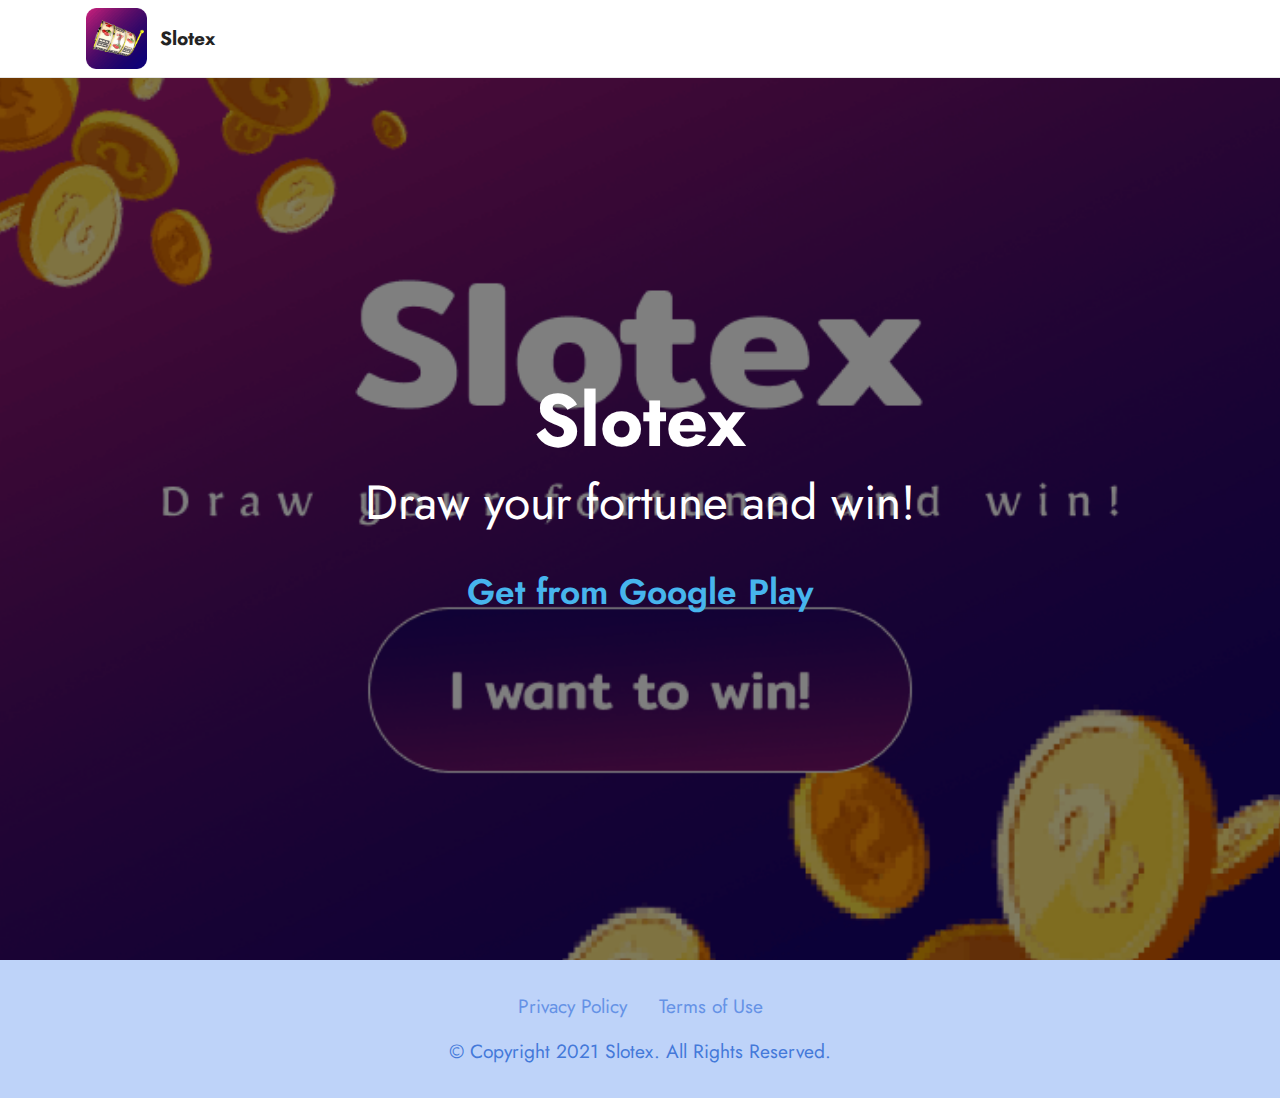
<file: index.html>
<!DOCTYPE html>
<html  >
<head>
  <!-- Site made with Mobirise Website Builder v5.3.10, https://mobirise.com -->
  <meta charset="UTF-8">
  <meta http-equiv="X-UA-Compatible" content="IE=edge">
  <meta name="generator" content="Mobirise v5.3.10, mobirise.com">
  <meta name="viewport" content="width=device-width, initial-scale=1, minimum-scale=1">
  <link rel="shortcut icon" href="assets/images/frame-385-2-96x96.png" type="image/x-icon">
  <meta name="description" content="Slotex">
  
  
  <title>Slotex</title>
  <link rel="stylesheet" href="assets/tether/tether.min.css">
  <link rel="stylesheet" href="assets/bootstrap/css/bootstrap.min.css">
  <link rel="stylesheet" href="assets/bootstrap/css/bootstrap-grid.min.css">
  <link rel="stylesheet" href="assets/bootstrap/css/bootstrap-reboot.min.css">
  <link rel="stylesheet" href="assets/dropdown/css/style.css">
  <link rel="stylesheet" href="assets/socicon/css/styles.css">
  <link rel="stylesheet" href="assets/theme/css/style.css">
  <link rel="preload" href="https://fonts.googleapis.com/css?family=Jost:100,200,300,400,500,600,700,800,900,100i,200i,300i,400i,500i,600i,700i,800i,900i&display=swap" as="style" onload="this.onload=null;this.rel='stylesheet'">
  <noscript><link rel="stylesheet" href="https://fonts.googleapis.com/css?family=Jost:100,200,300,400,500,600,700,800,900,100i,200i,300i,400i,500i,600i,700i,800i,900i&display=swap"></noscript>
  <link rel="preload" as="style" href="assets/mobirise/css/mbr-additional.css"><link rel="stylesheet" href="assets/mobirise/css/mbr-additional.css" type="text/css">
  
  
  
  
</head>
<body>
  
  <section class="menu cid-s48OLK6784" once="menu" id="menu1-h">
    
    <nav class="navbar navbar-dropdown navbar-fixed-top navbar-expand-lg">
        <div class="container">
            <div class="navbar-brand">
                <span class="navbar-logo">
                    <a href="https://play.google.com/store/apps/details?id=com.milkify.slotex">
                        <img src="assets/images/frame-385-2-96x96.png" alt="Mobirise" style="height: 3.8rem;">
                    </a>
                </span>
                <span class="navbar-caption-wrap"><a class="navbar-caption text-black text-primary display-7" href="https://play.google.com/store/apps/details?id=com.milkify.slotex">Slotex</a></span>
            </div>
            
            <div class="collapse navbar-collapse" id="navbarSupportedContent">
                <ul class="navbar-nav nav-dropdown nav-right" data-app-modern-menu="true"><li class="nav-item"><a class="nav-link link text-black display-4" href="https://mobirise.com">Menu Item 1</a></li>
                    <li class="nav-item"><a class="nav-link link text-black display-4" href="https://mobirise.com">
                            Menu Item 2</a></li></ul>
                
                
            </div>
        </div>
    </nav>

</section>

<section class="header1 cid-s48MCQYojq mbr-fullscreen" id="header1-f">

    

    <div class="mbr-overlay" style="opacity: 0.5; background-color: rgb(0, 0, 0);"></div>

    <div class="align-center container">
        <div class="row justify-content-center">
            <div class="col-12 col-lg-8">
                <h1 class="mbr-section-title mbr-fonts-style mb-3 display-1"><strong>Slotex</strong></h1>
                
                <p class="mbr-text mbr-fonts-style display-2">Draw your fortune and win!</p>
                <div class="mbr-section-btn mt-3"><a class="btn btn-info-outline display-5" href="https://play.google.com/store/apps/details?id=com.milkify.slotex" target="_blank">Get from Google Play</a></div>
            </div>
        </div>
    </div>
</section>

<section class="footer3 cid-s48P1Icc8J" once="footers" id="footer3-i">

    

    

    <div class="container">
        <div class="media-container-row align-center mbr-white">
            <div class="row row-links">
                <ul class="foot-menu">
                    
                    
                    
                    
                    
                <li class="foot-menu-item mbr-fonts-style display-7"><a href="privacy-policy.html" class="text-primary">Privacy Policy</a></li><li class="foot-menu-item mbr-fonts-style display-7"><a href="terms-of-use.html" class="text-primary">Terms of Use</a></li></ul>
            </div>
            
            <div class="row row-copirayt">
                <p class="mbr-text mb-0 mbr-fonts-style mbr-white align-center display-7">
                    © Copyright 2021 Slotex. All Rights Reserved.
                </p>
            </div>
        </div>
    </div>
  
  
  
</body>
</html>
</file>
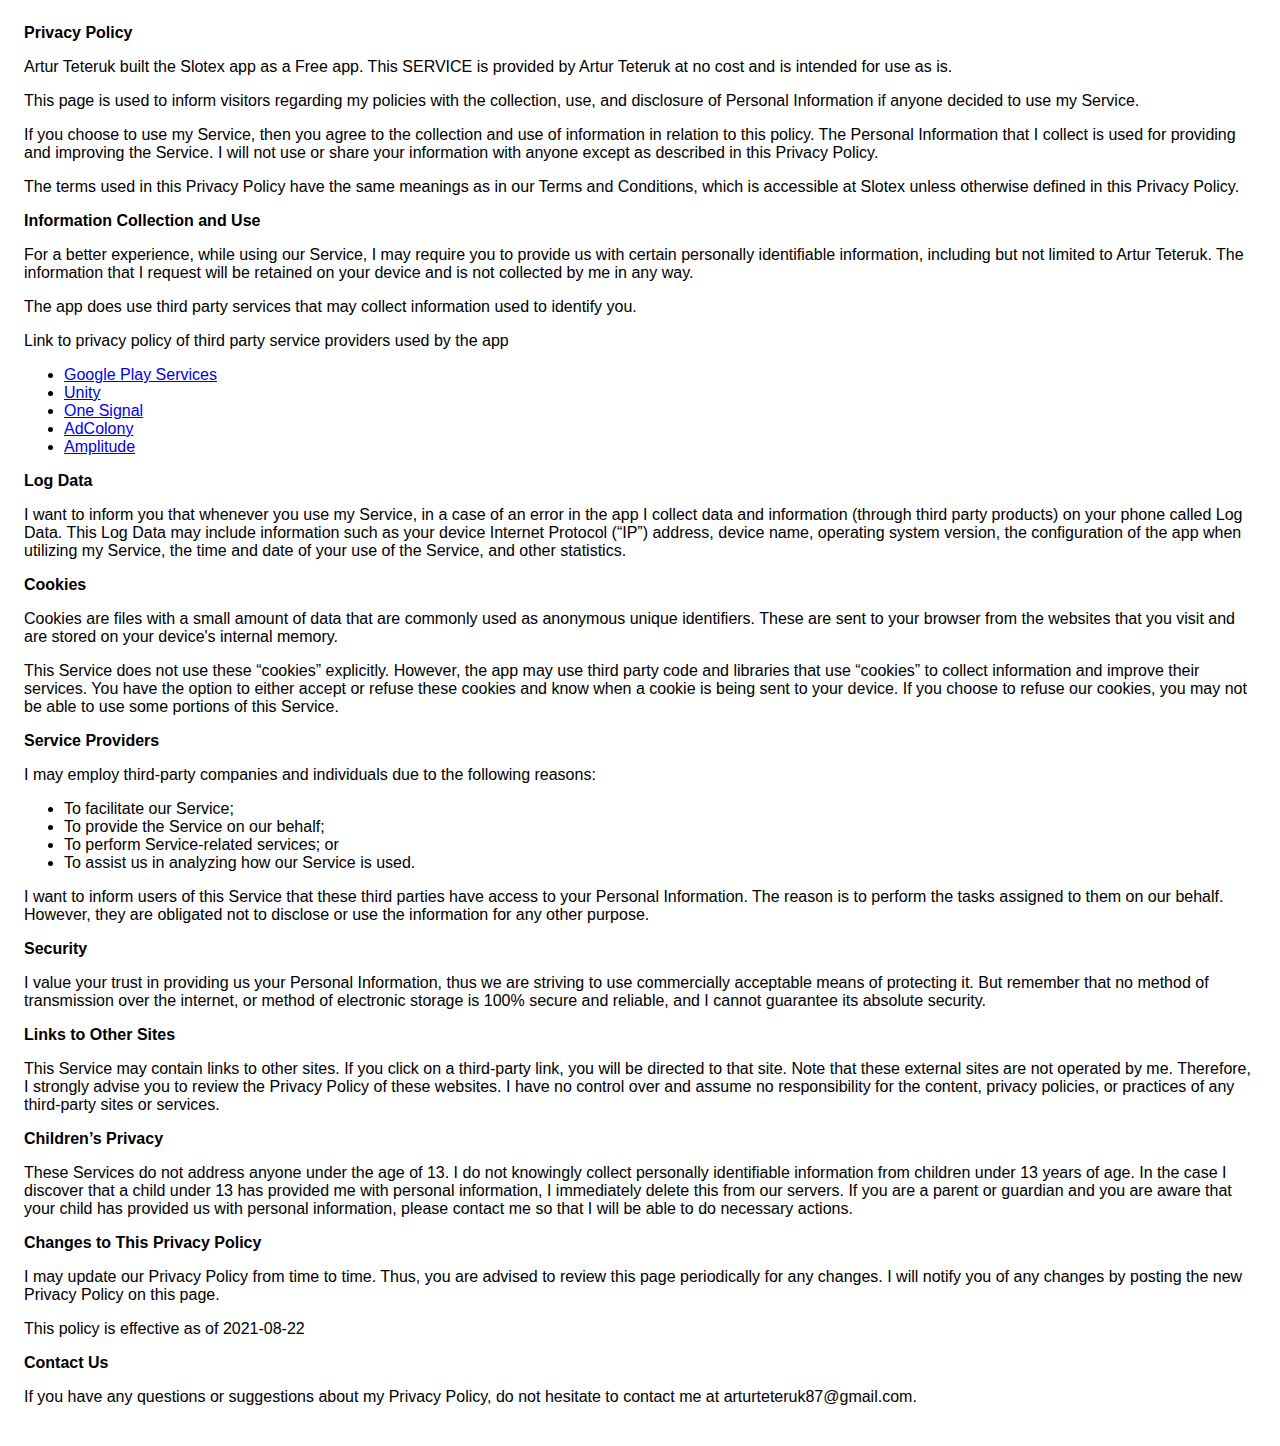
<file: privacy-policy.html>
<!DOCTYPE html>
    <html>
    <head>
      <meta charset='utf-8'>
      <meta name='viewport' content='width=device-width'>
      <title>Privacy Policy</title>
      <style> body { font-family: 'Helvetica Neue', Helvetica, Arial, sans-serif; padding:1em; } </style>
    </head>
    <body>
    <strong>Privacy Policy</strong> <p>
                  Artur Teteruk built the Slotex app as
                  a Free app. This SERVICE is provided by
                  Artur Teteruk at no cost and is intended for use as
                  is.
                </p> <p>
                  This page is used to inform visitors regarding my
                  policies with the collection, use, and disclosure of Personal
                  Information if anyone decided to use my Service.
                </p> <p>
                  If you choose to use my Service, then you agree to
                  the collection and use of information in relation to this
                  policy. The Personal Information that I collect is
                  used for providing and improving the Service. I will not use or share your information with
                  anyone except as described in this Privacy Policy.
                </p> <p>
                  The terms used in this Privacy Policy have the same meanings
                  as in our Terms and Conditions, which is accessible at
                  Slotex unless otherwise defined in this Privacy Policy.
                </p> <p><strong>Information Collection and Use</strong></p> <p>
                  For a better experience, while using our Service, I
                  may require you to provide us with certain personally
                  identifiable information, including but not limited to Artur Teteruk. The information that
                  I request will be retained on your device and is not collected by me in any way.
                </p> <div><p>
                    The app does use third party services that may collect
                    information used to identify you.
                  </p> <p>
                    Link to privacy policy of third party service providers used
                    by the app
                  </p> <ul><li><a href="https://www.google.com/policies/privacy/" target="_blank" rel="noopener noreferrer">Google Play Services</a></li><!----><!----><!----><!----><!----><!----><!----><!----><!----><!----><li><a href="https://unity3d.com/legal/privacy-policy" target="_blank" rel="noopener noreferrer">Unity</a></li><!----><!----><li><a href="https://onesignal.com/privacy_policy" target="_blank" rel="noopener noreferrer">One Signal</a></li><!----><!----><!----><!----><!----><li><a href="https://www.adcolony.com/privacy-policy/" target="_blank" rel="noopener noreferrer">AdColony</a></li><li><a href="https://amplitude.com/privacy" target="_blank" rel="noopener noreferrer">Amplitude</a></li><!----><!----><!----><!----><!----></ul></div> <p><strong>Log Data</strong></p> <p>
                  I want to inform you that whenever you
                  use my Service, in a case of an error in the app
                  I collect data and information (through third party
                  products) on your phone called Log Data. This Log Data may
                  include information such as your device Internet Protocol
                  (“IP”) address, device name, operating system version, the
                  configuration of the app when utilizing my Service,
                  the time and date of your use of the Service, and other
                  statistics.
                </p> <p><strong>Cookies</strong></p> <p>
                  Cookies are files with a small amount of data that are
                  commonly used as anonymous unique identifiers. These are sent
                  to your browser from the websites that you visit and are
                  stored on your device's internal memory.
                </p> <p>
                  This Service does not use these “cookies” explicitly. However,
                  the app may use third party code and libraries that use
                  “cookies” to collect information and improve their services.
                  You have the option to either accept or refuse these cookies
                  and know when a cookie is being sent to your device. If you
                  choose to refuse our cookies, you may not be able to use some
                  portions of this Service.
                </p> <p><strong>Service Providers</strong></p> <p>
                  I may employ third-party companies and
                  individuals due to the following reasons:
                </p> <ul><li>To facilitate our Service;</li> <li>To provide the Service on our behalf;</li> <li>To perform Service-related services; or</li> <li>To assist us in analyzing how our Service is used.</li></ul> <p>
                  I want to inform users of this Service
                  that these third parties have access to your Personal
                  Information. The reason is to perform the tasks assigned to
                  them on our behalf. However, they are obligated not to
                  disclose or use the information for any other purpose.
                </p> <p><strong>Security</strong></p> <p>
                  I value your trust in providing us your
                  Personal Information, thus we are striving to use commercially
                  acceptable means of protecting it. But remember that no method
                  of transmission over the internet, or method of electronic
                  storage is 100% secure and reliable, and I cannot
                  guarantee its absolute security.
                </p> <p><strong>Links to Other Sites</strong></p> <p>
                  This Service may contain links to other sites. If you click on
                  a third-party link, you will be directed to that site. Note
                  that these external sites are not operated by me.
                  Therefore, I strongly advise you to review the
                  Privacy Policy of these websites. I have
                  no control over and assume no responsibility for the content,
                  privacy policies, or practices of any third-party sites or
                  services.
                </p> <p><strong>Children’s Privacy</strong></p> <p>
                  These Services do not address anyone under the age of 13.
                  I do not knowingly collect personally
                  identifiable information from children under 13 years of age. In the case
                  I discover that a child under 13 has provided
                  me with personal information, I immediately
                  delete this from our servers. If you are a parent or guardian
                  and you are aware that your child has provided us with
                  personal information, please contact me so that
                  I will be able to do necessary actions.
                </p> <p><strong>Changes to This Privacy Policy</strong></p> <p>
                  I may update our Privacy Policy from
                  time to time. Thus, you are advised to review this page
                  periodically for any changes. I will
                  notify you of any changes by posting the new Privacy Policy on
                  this page.
                </p> <p>This policy is effective as of 2021-08-22</p> <p><strong>Contact Us</strong></p> <p>
                  If you have any questions or suggestions about my
                  Privacy Policy, do not hesitate to contact me at arturteteruk87@gmail.com.
                
    </body>
    </html>
</file>
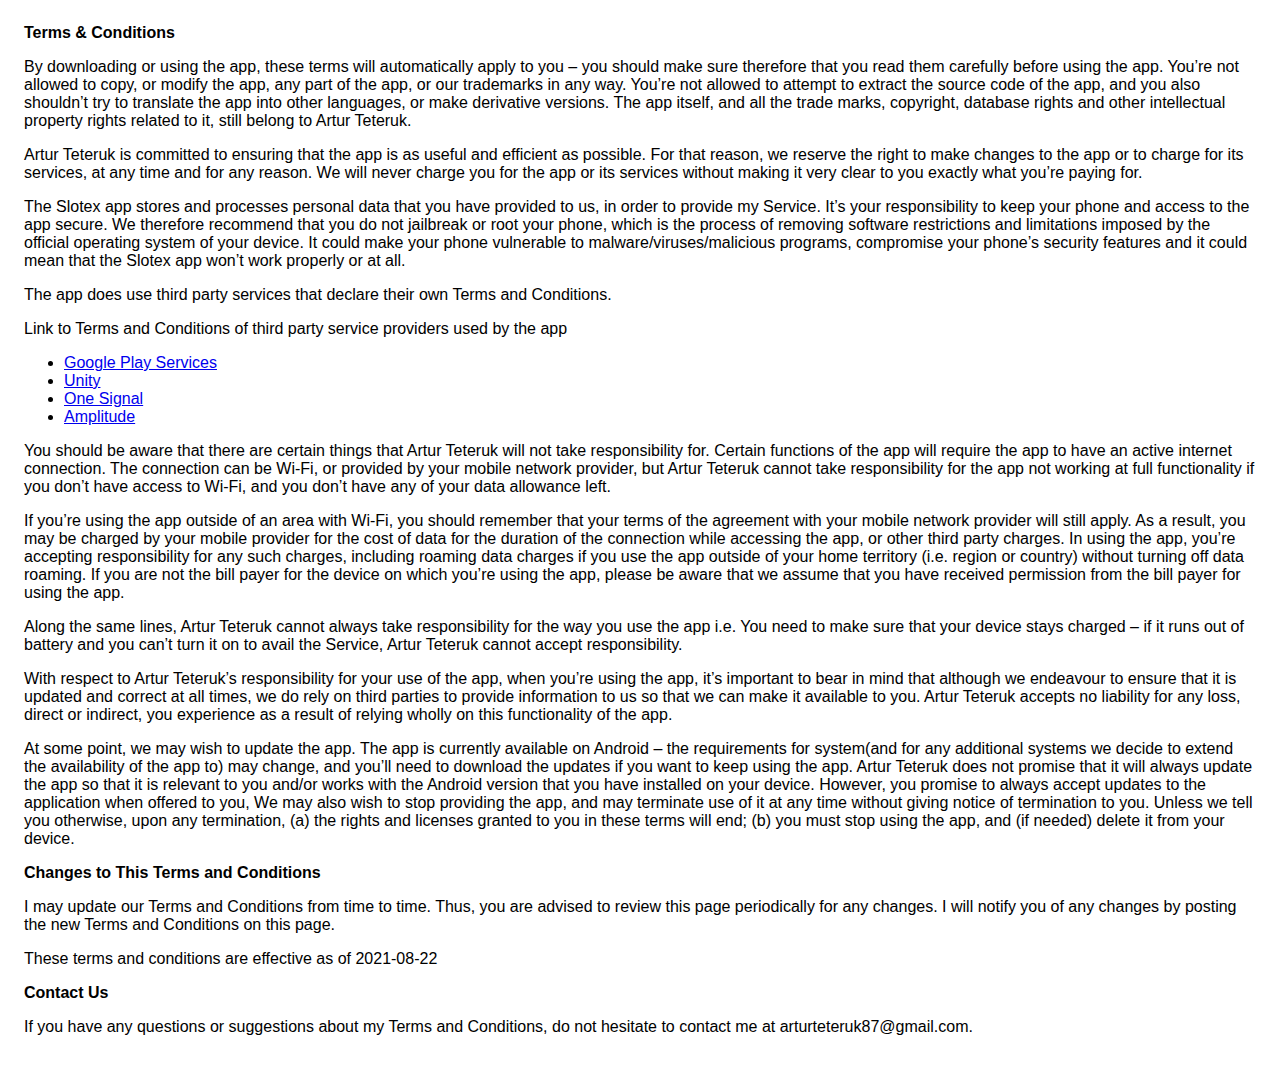
<file: terms-of-use.html>
<!DOCTYPE html>
    <html>
    <head>
      <meta charset='utf-8'>
      <meta name='viewport' content='width=device-width'>
      <title>Terms &amp; Conditions</title>
      <style> body { font-family: 'Helvetica Neue', Helvetica, Arial, sans-serif; padding:1em; } </style>
    </head>
    <body>
    <strong>Terms &amp; Conditions</strong> <p>
                  By downloading or using the app, these terms will
                  automatically apply to you – you should make sure therefore
                  that you read them carefully before using the app. You’re not
                  allowed to copy, or modify the app, any part of the app, or
                  our trademarks in any way. You’re not allowed to attempt to
                  extract the source code of the app, and you also shouldn’t try
                  to translate the app into other languages, or make derivative
                  versions. The app itself, and all the trade marks, copyright,
                  database rights and other intellectual property rights related
                  to it, still belong to Artur Teteruk.
                </p> <p>
                  Artur Teteruk is committed to ensuring that the app is
                  as useful and efficient as possible. For that reason, we
                  reserve the right to make changes to the app or to charge for
                  its services, at any time and for any reason. We will never
                  charge you for the app or its services without making it very
                  clear to you exactly what you’re paying for.
                </p> <p>
                  The Slotex app stores and processes personal data that
                  you have provided to us, in order to provide my
                  Service. It’s your responsibility to keep your phone and
                  access to the app secure. We therefore recommend that you do
                  not jailbreak or root your phone, which is the process of
                  removing software restrictions and limitations imposed by the
                  official operating system of your device. It could make your
                  phone vulnerable to malware/viruses/malicious programs,
                  compromise your phone’s security features and it could mean
                  that the Slotex app won’t work properly or at all.
                </p> <div><p>
                    The app does use third party services that declare their own
                    Terms and Conditions.
                  </p> <p>
                    Link to Terms and Conditions of third party service
                    providers used by the app
                  </p> <ul><li><a href="https://policies.google.com/terms" target="_blank" rel="noopener noreferrer">Google Play Services</a></li><!----><!----><!----><!----><!----><!----><!----><!----><!----><!----><li><a href="https://unity3d.com/legal/terms-of-service" target="_blank" rel="noopener noreferrer">Unity</a></li><!----><!----><li><a href="https://onesignal.com/tos" target="_blank" rel="noopener noreferrer">One Signal</a></li><!----><!----><!----><!----><!----><!----><li><a href="https://amplitude.com/terms" target="_blank" rel="noopener noreferrer">Amplitude</a></li><!----><!----><!----><!----><!----></ul></div> <p>
                  You should be aware that there are certain things that
                  Artur Teteruk will not take responsibility for. Certain
                  functions of the app will require the app to have an active
                  internet connection. The connection can be Wi-Fi, or provided
                  by your mobile network provider, but Artur Teteruk
                  cannot take responsibility for the app not working at full
                  functionality if you don’t have access to Wi-Fi, and you don’t
                  have any of your data allowance left.
                </p> <p></p> <p>
                  If you’re using the app outside of an area with Wi-Fi, you
                  should remember that your terms of the agreement with your
                  mobile network provider will still apply. As a result, you may
                  be charged by your mobile provider for the cost of data for
                  the duration of the connection while accessing the app, or
                  other third party charges. In using the app, you’re accepting
                  responsibility for any such charges, including roaming data
                  charges if you use the app outside of your home territory
                  (i.e. region or country) without turning off data roaming. If
                  you are not the bill payer for the device on which you’re
                  using the app, please be aware that we assume that you have
                  received permission from the bill payer for using the app.
                </p> <p>
                  Along the same lines, Artur Teteruk cannot always take
                  responsibility for the way you use the app i.e. You need to
                  make sure that your device stays charged – if it runs out of
                  battery and you can’t turn it on to avail the Service,
                  Artur Teteruk cannot accept responsibility.
                </p> <p>
                  With respect to Artur Teteruk’s responsibility for your
                  use of the app, when you’re using the app, it’s important to
                  bear in mind that although we endeavour to ensure that it is
                  updated and correct at all times, we do rely on third parties
                  to provide information to us so that we can make it available
                  to you. Artur Teteruk accepts no liability for any
                  loss, direct or indirect, you experience as a result of
                  relying wholly on this functionality of the app.
                </p> <p>
                  At some point, we may wish to update the app. The app is
                  currently available on Android – the requirements for
                  system(and for any additional systems we
                  decide to extend the availability of the app to) may change,
                  and you’ll need to download the updates if you want to keep
                  using the app. Artur Teteruk does not promise that it
                  will always update the app so that it is relevant to you
                  and/or works with the Android version that you have
                  installed on your device. However, you promise to always
                  accept updates to the application when offered to you, We may
                  also wish to stop providing the app, and may terminate use of
                  it at any time without giving notice of termination to you.
                  Unless we tell you otherwise, upon any termination, (a) the
                  rights and licenses granted to you in these terms will end;
                  (b) you must stop using the app, and (if needed) delete it
                  from your device.
                </p> <p><strong>Changes to This Terms and Conditions</strong></p> <p>
                  I may update our Terms and Conditions
                  from time to time. Thus, you are advised to review this page
                  periodically for any changes. I will
                  notify you of any changes by posting the new Terms and
                  Conditions on this page.
                </p> <p>
                  These terms and conditions are effective as of 2021-08-22
                </p> <p><strong>Contact Us</strong></p> <p>
                  If you have any questions or suggestions about my
                  Terms and Conditions, do not hesitate to contact me
                  at arturteteruk87@gmail.com.
                
    </body>
    </html>
</file>
<file: assets/dropdown/css/style.css>
.navbar-dropdown {
  left: 0;
  padding: 0;
  position: absolute;
  right: 0;
  top: 0;
  transition: all 0.45s ease;
  z-index: 1030;
  background: #282828; }
  .navbar-dropdown .navbar-logo {
    margin-right: 0.8rem;
    transition: margin 0.3s ease-in-out;
    vertical-align: middle; }
    .navbar-dropdown .navbar-logo img {
      height: 3.125rem;
      transition: all 0.3s ease-in-out; }
    .navbar-dropdown .navbar-logo.mbr-iconfont {
      font-size: 3.125rem;
      line-height: 3.125rem; }
  .navbar-dropdown .navbar-caption {
    font-weight: 700;
    white-space: normal;
    vertical-align: -4px;
    line-height: 3.125rem !important; }
    .navbar-dropdown .navbar-caption, .navbar-dropdown .navbar-caption:hover {
      color: inherit;
      text-decoration: none; }
  .navbar-dropdown .mbr-iconfont + .navbar-caption {
    vertical-align: -1px; }
  .navbar-dropdown.navbar-fixed-top {
    position: fixed; }
  .navbar-dropdown .navbar-brand span {
    vertical-align: -4px; }
  .navbar-dropdown.bg-color.transparent {
    background: none; }
  .navbar-dropdown.navbar-short .navbar-brand {
    padding: 0.625rem 0; }
    .navbar-dropdown.navbar-short .navbar-brand span {
      vertical-align: -1px; }
  .navbar-dropdown.navbar-short .navbar-caption {
    line-height: 2.375rem !important;
    vertical-align: -2px; }
  .navbar-dropdown.navbar-short .navbar-logo {
    margin-right: 0.5rem; }
    .navbar-dropdown.navbar-short .navbar-logo img {
      height: 2.375rem; }
    .navbar-dropdown.navbar-short .navbar-logo.mbr-iconfont {
      font-size: 2.375rem;
      line-height: 2.375rem; }
  .navbar-dropdown.navbar-short .mbr-table-cell {
    height: 3.625rem; }
  .navbar-dropdown .navbar-close {
    left: 0.6875rem;
    position: fixed;
    top: 0.75rem;
    z-index: 1000; }
  .navbar-dropdown .hamburger-icon {
    content: "";
    display: inline-block;
    vertical-align: middle;
    width: 16px;
    -webkit-box-shadow: 0 -6px 0 1px #282828,0 0 0 1px #282828,0 6px 0 1px #282828;
    -moz-box-shadow: 0 -6px 0 1px #282828,0 0 0 1px #282828,0 6px 0 1px #282828;
    box-shadow: 0 -6px 0 1px #282828,0 0 0 1px #282828,0 6px 0 1px #282828; }

.dropdown-menu .dropdown-toggle[data-toggle="dropdown-submenu"]::after {
  border-bottom: 0.35em solid transparent;
  border-left: 0.35em solid;
  border-right: 0;
  border-top: 0.35em solid transparent;
  margin-left: 0.3rem; }

.dropdown-menu .dropdown-item:focus {
  outline: 0; }

.nav-dropdown {
  font-size: 0.75rem;
  font-weight: 500;
  height: auto !important; }
  .nav-dropdown .nav-btn {
    padding-left: 1rem; }
  .nav-dropdown .link {
    margin: .667em 1.667em;
    font-weight: 500;
    padding: 0;
    transition: color .2s ease-in-out; }
    .nav-dropdown .link.dropdown-toggle {
      margin-right: 2.583em; }
      .nav-dropdown .link.dropdown-toggle::after {
        margin-left: .25rem;
        border-top: 0.35em solid;
        border-right: 0.35em solid transparent;
        border-left: 0.35em solid transparent;
        border-bottom: 0; }
      .nav-dropdown .link.dropdown-toggle[aria-expanded="true"] {
        margin: 0;
        padding: 0.667em 3.263em  0.667em 1.667em; }
  .nav-dropdown .link::after,
  .nav-dropdown .dropdown-item::after {
    color: inherit; }
  .nav-dropdown .btn {
    font-size: 0.75rem;
    font-weight: 700;
    letter-spacing: 0;
    margin-bottom: 0;
    padding-left: 1.25rem;
    padding-right: 1.25rem; }
  .nav-dropdown .dropdown-menu {
    border-radius: 0;
    border: 0;
    left: 0;
    margin: 0;
    padding-bottom: 1.25rem;
    padding-top: 1.25rem;
    position: relative; }
  .nav-dropdown .dropdown-submenu {
    margin-left: 0.125rem;
    top: 0; }
  .nav-dropdown .dropdown-item {
    font-weight: 500;
    line-height: 2;
    padding: 0.3846em 4.615em 0.3846em 1.5385em;
    position: relative;
    transition: color .2s ease-in-out, background-color .2s ease-in-out; }
    .nav-dropdown .dropdown-item::after {
      margin-top: -0.3077em;
      position: absolute;
      right: 1.1538em;
      top: 50%; }
    .nav-dropdown .dropdown-item:focus, .nav-dropdown .dropdown-item:hover {
      background: none; }

@media (max-width: 767px) {
  .nav-dropdown.navbar-toggleable-sm {
    bottom: 0;
    display: none;
    left: 0;
    overflow-x: hidden;
    position: fixed;
    top: 0;
    transform: translateX(-100%);
    -ms-transform: translateX(-100%);
    -webkit-transform: translateX(-100%);
    width: 18.75rem;
    z-index: 999; } }
.nav-dropdown.navbar-toggleable-xl {
  bottom: 0;
  display: none;
  left: 0;
  overflow-x: hidden;
  position: fixed;
  top: 0;
  transform: translateX(-100%);
  -ms-transform: translateX(-100%);
  -webkit-transform: translateX(-100%);
  width: 18.75rem;
  z-index: 999; }

.nav-dropdown-sm {
  display: block !important;
  overflow-x: hidden;
  overflow: auto;
  padding-top: 3.875rem; }
  .nav-dropdown-sm::after {
    content: "";
    display: block;
    height: 3rem;
    width: 100%; }
  .nav-dropdown-sm.collapse.in ~ .navbar-close {
    display: block !important; }
  .nav-dropdown-sm.collapsing, .nav-dropdown-sm.collapse.in {
    transform: translateX(0);
    -ms-transform: translateX(0);
    -webkit-transform: translateX(0);
    transition: all 0.25s ease-out;
    -webkit-transition: all 0.25s ease-out;
    background: #282828; }
  .nav-dropdown-sm.collapsing[aria-expanded="false"] {
    transform: translateX(-100%);
    -ms-transform: translateX(-100%);
    -webkit-transform: translateX(-100%); }
  .nav-dropdown-sm .nav-item {
    display: block;
    margin-left: 0 !important;
    padding-left: 0; }
  .nav-dropdown-sm .link,
  .nav-dropdown-sm .dropdown-item {
    border-top: 1px dotted rgba(255, 255, 255, 0.1);
    font-size: 0.8125rem;
    line-height: 1.6;
    margin: 0 !important;
    padding: 0.875rem 2.4rem 0.875rem 1.5625rem !important;
    position: relative;
    white-space: normal; }
    .nav-dropdown-sm .link:focus, .nav-dropdown-sm .link:hover,
    .nav-dropdown-sm .dropdown-item:focus,
    .nav-dropdown-sm .dropdown-item:hover {
      background: rgba(0, 0, 0, 0.2) !important;
      color: #c0a375; }
  .nav-dropdown-sm .nav-btn {
    position: relative;
    padding: 1.5625rem 1.5625rem 0 1.5625rem; }
    .nav-dropdown-sm .nav-btn::before {
      border-top: 1px dotted rgba(255, 255, 255, 0.1);
      content: "";
      left: 0;
      position: absolute;
      top: 0;
      width: 100%; }
    .nav-dropdown-sm .nav-btn + .nav-btn {
      padding-top: 0.625rem; }
      .nav-dropdown-sm .nav-btn + .nav-btn::before {
        display: none; }
  .nav-dropdown-sm .btn {
    padding: 0.625rem 0; }
  .nav-dropdown-sm .dropdown-toggle[data-toggle="dropdown-submenu"]::after {
    margin-left: .25rem;
    border-top: 0.35em solid;
    border-right: 0.35em solid transparent;
    border-left: 0.35em solid transparent;
    border-bottom: 0; }
  .nav-dropdown-sm .dropdown-toggle[data-toggle="dropdown-submenu"][aria-expanded="true"]::after {
    border-top: 0;
    border-right: 0.35em solid transparent;
    border-left: 0.35em solid transparent;
    border-bottom: 0.35em solid; }
  .nav-dropdown-sm .dropdown-menu {
    margin: 0;
    padding: 0;
    position: relative;
    top: 0;
    left: 0;
    width: 100%;
    border: 0;
    float: none;
    border-radius: 0;
    background: none; }
  .nav-dropdown-sm .dropdown-submenu {
    left: 100%;
    margin-left: 0.125rem;
    margin-top: -1.25rem;
    top: 0; }

.navbar-toggleable-sm .nav-dropdown .dropdown-menu {
  position: absolute; }

.navbar-toggleable-sm .nav-dropdown .dropdown-submenu {
  left: 100%;
  margin-left: 0.125rem;
  margin-top: -1.25rem;
  top: 0; }

.navbar-toggleable-sm.opened .nav-dropdown .dropdown-menu {
  position: relative; }

.navbar-toggleable-sm.opened .nav-dropdown .dropdown-submenu {
  left: 0;
  margin-left: 00rem;
  margin-top: 0rem;
  top: 0; }

.is-builder .nav-dropdown.collapsing {
  transition: none !important; }

/*# sourceMappingURL=style.css.map */
</file>
<file: assets/socicon/css/styles.css>
@charset "UTF-8";

@font-face {
  font-family: 'Socicon';
  src:  url('../fonts/socicon.eot');
  src:  url('../fonts/socicon.eot?#iefix') format('embedded-opentype'),
    url('../fonts/socicon.woff2') format('woff2'),
    url('../fonts/socicon.ttf') format('truetype'),
    url('../fonts/socicon.woff') format('woff'),
    url('../fonts/socicon.svg#socicon') format('svg');
  font-weight: normal;
  font-style: normal;
  font-display: swap;
}

[data-icon]:before {
  font-family: "socicon" !important;
  content: attr(data-icon);
  font-style: normal !important;
  font-weight: normal !important;
  font-variant: normal !important;
  text-transform: none !important;
  speak: none;
  line-height: 1;
  -webkit-font-smoothing: antialiased;
  -moz-osx-font-smoothing: grayscale;
}

[class^="socicon-"], [class*=" socicon-"] {
  /* use !important to prevent issues with browser extensions that change fonts */
  font-family: 'Socicon' !important;
  speak: none;
  font-style: normal;
  font-weight: normal;
  font-variant: normal;
  text-transform: none;
  line-height: 1;

  /* Better Font Rendering =========== */
  -webkit-font-smoothing: antialiased;
  -moz-osx-font-smoothing: grayscale;
}

.socicon-eitaa:before {
  content: "\e97c";
}
.socicon-soroush:before {
  content: "\e97d";
}
.socicon-bale:before {
  content: "\e97e";
}
.socicon-zazzle:before {
  content: "\e97b";
}
.socicon-society6:before {
  content: "\e97a";
}
.socicon-redbubble:before {
  content: "\e979";
}
.socicon-avvo:before {
  content: "\e978";
}
.socicon-stitcher:before {
  content: "\e977";
}
.socicon-googlehangouts:before {
  content: "\e974";
}
.socicon-dlive:before {
  content: "\e975";
}
.socicon-vsco:before {
  content: "\e976";
}
.socicon-flipboard:before {
  content: "\e973";
}
.socicon-ubuntu:before {
  content: "\e958";
}
.socicon-artstation:before {
  content: "\e959";
}
.socicon-invision:before {
  content: "\e95a";
}
.socicon-torial:before {
  content: "\e95b";
}
.socicon-collectorz:before {
  content: "\e95c";
}
.socicon-seenthis:before {
  content: "\e95d";
}
.socicon-googleplaymusic:before {
  content: "\e95e";
}
.socicon-debian:before {
  content: "\e95f";
}
.socicon-filmfreeway:before {
  content: "\e960";
}
.socicon-gnome:before {
  content: "\e961";
}
.socicon-itchio:before {
  content: "\e962";
}
.socicon-jamendo:before {
  content: "\e963";
}
.socicon-mix:before {
  content: "\e964";
}
.socicon-sharepoint:before {
  content: "\e965";
}
.socicon-tinder:before {
  content: "\e966";
}
.socicon-windguru:before {
  content: "\e967";
}
.socicon-cdbaby:before {
  content: "\e968";
}
.socicon-elementaryos:before {
  content: "\e969";
}
.socicon-stage32:before {
  content: "\e96a";
}
.socicon-tiktok:before {
  content: "\e96b";
}
.socicon-gitter:before {
  content: "\e96c";
}
.socicon-letterboxd:before {
  content: "\e96d";
}
.socicon-threema:before {
  content: "\e96e";
}
.socicon-splice:before {
  content: "\e96f";
}
.socicon-metapop:before {
  content: "\e970";
}
.socicon-naver:before {
  content: "\e971";
}
.socicon-remote:before {
  content: "\e972";
}
.socicon-internet:before {
  content: "\e957";
}
.socicon-moddb:before {
  content: "\e94b";
}
.socicon-indiedb:before {
  content: "\e94c";
}
.socicon-traxsource:before {
  content: "\e94d";
}
.socicon-gamefor:before {
  content: "\e94e";
}
.socicon-pixiv:before {
  content: "\e94f";
}
.socicon-myanimelist:before {
  content: "\e950";
}
.socicon-blackberry:before {
  content: "\e951";
}
.socicon-wickr:before {
  content: "\e952";
}
.socicon-spip:before {
  content: "\e953";
}
.socicon-napster:before {
  content: "\e954";
}
.socicon-beatport:before {
  content: "\e955";
}
.socicon-hackerone:before {
  content: "\e956";
}
.socicon-hackernews:before {
  content: "\e946";
}
.socicon-smashwords:before {
  content: "\e947";
}
.socicon-kobo:before {
  content: "\e948";
}
.socicon-bookbub:before {
  content: "\e949";
}
.socicon-mailru:before {
  content: "\e94a";
}
.socicon-gitlab:before {
  content: "\e945";
}
.socicon-instructables:before {
  content: "\e944";
}
.socicon-portfolio:before {
  content: "\e943";
}
.socicon-codered:before {
  content: "\e940";
}
.socicon-origin:before {
  content: "\e941";
}
.socicon-nextdoor:before {
  content: "\e942";
}
.socicon-udemy:before {
  content: "\e93f";
}
.socicon-livemaster:before {
  content: "\e93e";
}
.socicon-crunchbase:before {
  content: "\e93b";
}
.socicon-homefy:before {
  content: "\e93c";
}
.socicon-calendly:before {
  content: "\e93d";
}
.socicon-realtor:before {
  content: "\e90f";
}
.socicon-tidal:before {
  content: "\e910";
}
.socicon-qobuz:before {
  content: "\e911";
}
.socicon-natgeo:before {
  content: "\e912";
}
.socicon-mastodon:before {
  content: "\e913";
}
.socicon-unsplash:before {
  content: "\e914";
}
.socicon-homeadvisor:before {
  content: "\e915";
}
.socicon-angieslist:before {
  content: "\e916";
}
.socicon-codepen:before {
  content: "\e917";
}
.socicon-slack:before {
  content: "\e918";
}
.socicon-openaigym:before {
  content: "\e919";
}
.socicon-logmein:before {
  content: "\e91a";
}
.socicon-fiverr:before {
  content: "\e91b";
}
.socicon-gotomeeting:before {
  content: "\e91c";
}
.socicon-aliexpress:before {
  content: "\e91d";
}
.socicon-guru:before {
  content: "\e91e";
}
.socicon-appstore:before {
  content: "\e91f";
}
.socicon-homes:before {
  content: "\e920";
}
.socicon-zoom:before {
  content: "\e921";
}
.socicon-alibaba:before {
  content: "\e922";
}
.socicon-craigslist:before {
  content: "\e923";
}
.socicon-wix:before {
  content: "\e924";
}
.socicon-redfin:before {
  content: "\e925";
}
.socicon-googlecalendar:before {
  content: "\e926";
}
.socicon-shopify:before {
  content: "\e927";
}
.socicon-freelancer:before {
  content: "\e928";
}
.socicon-seedrs:before {
  content: "\e929";
}
.socicon-bing:before {
  content: "\e92a";
}
.socicon-doodle:before {
  content: "\e92b";
}
.socicon-bonanza:before {
  content: "\e92c";
}
.socicon-squarespace:before {
  content: "\e92d";
}
.socicon-toptal:before {
  content: "\e92e";
}
.socicon-gust:before {
  content: "\e92f";
}
.socicon-ask:before {
  content: "\e930";
}
.socicon-trulia:before {
  content: "\e931";
}
.socicon-loomly:before {
  content: "\e932";
}
.socicon-ghost:before {
  content: "\e933";
}
.socicon-upwork:before {
  content: "\e934";
}
.socicon-fundable:before {
  content: "\e935";
}
.socicon-booking:before {
  content: "\e936";
}
.socicon-googlemaps:before {
  content: "\e937";
}
.socicon-zillow:before {
  content: "\e938";
}
.socicon-niconico:before {
  content: "\e939";
}
.socicon-toneden:before {
  content: "\e93a";
}
.socicon-augment:before {
  content: "\e908";
}
.socicon-bitbucket:before {
  content: "\e909";
}
.socicon-fyuse:before {
  content: "\e90a";
}
.socicon-yt-gaming:before {
  content: "\e90b";
}
.socicon-sketchfab:before {
  content: "\e90c";
}
.socicon-mobcrush:before {
  content: "\e90d";
}
.socicon-microsoft:before {
  content: "\e90e";
}
.socicon-pandora:before {
  content: "\e907";
}
.socicon-messenger:before {
  content: "\e906";
}
.socicon-gamewisp:before {
  content: "\e905";
}
.socicon-bloglovin:before {
  content: "\e904";
}
.socicon-tunein:before {
  content: "\e903";
}
.socicon-gamejolt:before {
  content: "\e901";
}
.socicon-trello:before {
  content: "\e902";
}
.socicon-spreadshirt:before {
  content: "\e900";
}
.socicon-500px:before {
  content: "\e000";
}
.socicon-8tracks:before {
  content: "\e001";
}
.socicon-airbnb:before {
  content: "\e002";
}
.socicon-alliance:before {
  content: "\e003";
}
.socicon-amazon:before {
  content: "\e004";
}
.socicon-amplement:before {
  content: "\e005";
}
.socicon-android:before {
  content: "\e006";
}
.socicon-angellist:before {
  content: "\e007";
}
.socicon-apple:before {
  content: "\e008";
}
.socicon-appnet:before {
  content: "\e009";
}
.socicon-baidu:before {
  content: "\e00a";
}
.socicon-bandcamp:before {
  content: "\e00b";
}
.socicon-battlenet:before {
  content: "\e00c";
}
.socicon-mixer:before {
  content: "\e00d";
}
.socicon-bebee:before {
  content: "\e00e";
}
.socicon-bebo:before {
  content: "\e00f";
}
.socicon-behance:before {
  content: "\e010";
}
.socicon-blizzard:before {
  content: "\e011";
}
.socicon-blogger:before {
  content: "\e012";
}
.socicon-buffer:before {
  content: "\e013";
}
.socicon-chrome:before {
  content: "\e014";
}
.socicon-coderwall:before {
  content: "\e015";
}
.socicon-curse:before {
  content: "\e016";
}
.socicon-dailymotion:before {
  content: "\e017";
}
.socicon-deezer:before {
  content: "\e018";
}
.socicon-delicious:before {
  content: "\e019";
}
.socicon-deviantart:before {
  content: "\e01a";
}
.socicon-diablo:before {
  content: "\e01b";
}
.socicon-digg:before {
  content: "\e01c";
}
.socicon-discord:before {
  content: "\e01d";
}
.socicon-disqus:before {
  content: "\e01e";
}
.socicon-douban:before {
  content: "\e01f";
}
.socicon-draugiem:before {
  content: "\e020";
}
.socicon-dribbble:before {
  content: "\e021";
}
.socicon-drupal:before {
  content: "\e022";
}
.socicon-ebay:before {
  content: "\e023";
}
.socicon-ello:before {
  content: "\e024";
}
.socicon-endomodo:before {
  content: "\e025";
}
.socicon-envato:before {
  content: "\e026";
}
.socicon-etsy:before {
  content: "\e027";
}
.socicon-facebook:before {
  content: "\e028";
}
.socicon-feedburner:before {
  content: "\e029";
}
.socicon-filmweb:before {
  content: "\e02a";
}
.socicon-firefox:before {
  content: "\e02b";
}
.socicon-flattr:before {
  content: "\e02c";
}
.socicon-flickr:before {
  content: "\e02d";
}
.socicon-formulr:before {
  content: "\e02e";
}
.socicon-forrst:before {
  content: "\e02f";
}
.socicon-foursquare:before {
  content: "\e030";
}
.socicon-friendfeed:before {
  content: "\e031";
}
.socicon-github:before {
  content: "\e032";
}
.socicon-goodreads:before {
  content: "\e033";
}
.socicon-google:before {
  content: "\e034";
}
.socicon-googlescholar:before {
  content: "\e035";
}
.socicon-googlegroups:before {
  content: "\e036";
}
.socicon-googlephotos:before {
  content: "\e037";
}
.socicon-googleplus:before {
  content: "\e038";
}
.socicon-grooveshark:before {
  content: "\e039";
}
.socicon-hackerrank:before {
  content: "\e03a";
}
.socicon-hearthstone:before {
  content: "\e03b";
}
.socicon-hellocoton:before {
  content: "\e03c";
}
.socicon-heroes:before {
  content: "\e03d";
}
.socicon-smashcast:before {
  content: "\e03e";
}
.socicon-horde:before {
  content: "\e03f";
}
.socicon-houzz:before {
  content: "\e040";
}
.socicon-icq:before {
  content: "\e041";
}
.socicon-identica:before {
  content: "\e042";
}
.socicon-imdb:before {
  content: "\e043";
}
.socicon-instagram:before {
  content: "\e044";
}
.socicon-issuu:before {
  content: "\e045";
}
.socicon-istock:before {
  content: "\e046";
}
.socicon-itunes:before {
  content: "\e047";
}
.socicon-keybase:before {
  content: "\e048";
}
.socicon-lanyrd:before {
  content: "\e049";
}
.socicon-lastfm:before {
  content: "\e04a";
}
.socicon-line:before {
  content: "\e04b";
}
.socicon-linkedin:before {
  content: "\e04c";
}
.socicon-livejournal:before {
  content: "\e04d";
}
.socicon-lyft:before {
  content: "\e04e";
}
.socicon-macos:before {
  content: "\e04f";
}
.socicon-mail:before {
  content: "\e050";
}
.socicon-medium:before {
  content: "\e051";
}
.socicon-meetup:before {
  content: "\e052";
}
.socicon-mixcloud:before {
  content: "\e053";
}
.socicon-modelmayhem:before {
  content: "\e054";
}
.socicon-mumble:before {
  content: "\e055";
}
.socicon-myspace:before {
  content: "\e056";
}
.socicon-newsvine:before {
  content: "\e057";
}
.socicon-nintendo:before {
  content: "\e058";
}
.socicon-npm:before {
  content: "\e059";
}
.socicon-odnoklassniki:before {
  content: "\e05a";
}
.socicon-openid:before {
  content: "\e05b";
}
.socicon-opera:before {
  content: "\e05c";
}
.socicon-outlook:before {
  content: "\e05d";
}
.socicon-overwatch:before {
  content: "\e05e";
}
.socicon-patreon:before {
  content: "\e05f";
}
.socicon-paypal:before {
  content: "\e060";
}
.socicon-periscope:before {
  content: "\e061";
}
.socicon-persona:before {
  content: "\e062";
}
.socicon-pinterest:before {
  content: "\e063";
}
.socicon-play:before {
  content: "\e064";
}
.socicon-player:before {
  content: "\e065";
}
.socicon-playstation:before {
  content: "\e066";
}
.socicon-pocket:before {
  content: "\e067";
}
.socicon-qq:before {
  content: "\e068";
}
.socicon-quora:before {
  content: "\e069";
}
.socicon-raidcall:before {
  content: "\e06a";
}
.socicon-ravelry:before {
  content: "\e06b";
}
.socicon-reddit:before {
  content: "\e06c";
}
.socicon-renren:before {
  content: "\e06d";
}
.socicon-researchgate:before {
  content: "\e06e";
}
.socicon-residentadvisor:before {
  content: "\e06f";
}
.socicon-reverbnation:before {
  content: "\e070";
}
.socicon-rss:before {
  content: "\e071";
}
.socicon-sharethis:before {
  content: "\e072";
}
.socicon-skype:before {
  content: "\e073";
}
.socicon-slideshare:before {
  content: "\e074";
}
.socicon-smugmug:before {
  content: "\e075";
}
.socicon-snapchat:before {
  content: "\e076";
}
.socicon-songkick:before {
  content: "\e077";
}
.socicon-soundcloud:before {
  content: "\e078";
}
.socicon-spotify:before {
  content: "\e079";
}
.socicon-stackexchange:before {
  content: "\e07a";
}
.socicon-stackoverflow:before {
  content: "\e07b";
}
.socicon-starcraft:before {
  content: "\e07c";
}
.socicon-stayfriends:before {
  content: "\e07d";
}
.socicon-steam:before {
  content: "\e07e";
}
.socicon-storehouse:before {
  content: "\e07f";
}
.socicon-strava:before {
  content: "\e080";
}
.socicon-streamjar:before {
  content: "\e081";
}
.socicon-stumbleupon:before {
  content: "\e082";
}
.socicon-swarm:before {
  content: "\e083";
}
.socicon-teamspeak:before {
  content: "\e084";
}
.socicon-teamviewer:before {
  content: "\e085";
}
.socicon-technorati:before {
  content: "\e086";
}
.socicon-telegram:before {
  content: "\e087";
}
.socicon-tripadvisor:before {
  content: "\e088";
}
.socicon-tripit:before {
  content: "\e089";
}
.socicon-triplej:before {
  content: "\e08a";
}
.socicon-tumblr:before {
  content: "\e08b";
}
.socicon-twitch:before {
  content: "\e08c";
}
.socicon-twitter:before {
  content: "\e08d";
}
.socicon-uber:before {
  content: "\e08e";
}
.socicon-ventrilo:before {
  content: "\e08f";
}
.socicon-viadeo:before {
  content: "\e090";
}
.socicon-viber:before {
  content: "\e091";
}
.socicon-viewbug:before {
  content: "\e092";
}
.socicon-vimeo:before {
  content: "\e093";
}
.socicon-vine:before {
  content: "\e094";
}
.socicon-vkontakte:before {
  content: "\e095";
}
.socicon-warcraft:before {
  content: "\e096";
}
.socicon-wechat:before {
  content: "\e097";
}
.socicon-weibo:before {
  content: "\e098";
}
.socicon-whatsapp:before {
  content: "\e099";
}
.socicon-wikipedia:before {
  content: "\e09a";
}
.socicon-windows:before {
  content: "\e09b";
}
.socicon-wordpress:before {
  content: "\e09c";
}
.socicon-wykop:before {
  content: "\e09d";
}
.socicon-xbox:before {
  content: "\e09e";
}
.socicon-xing:before {
  content: "\e09f";
}
.socicon-yahoo:before {
  content: "\e0a0";
}
.socicon-yammer:before {
  content: "\e0a1";
}
.socicon-yandex:before {
  content: "\e0a2";
}
.socicon-yelp:before {
  content: "\e0a3";
}
.socicon-younow:before {
  content: "\e0a4";
}
.socicon-youtube:before {
  content: "\e0a5";
}
.socicon-zapier:before {
  content: "\e0a6";
}
.socicon-zerply:before {
  content: "\e0a7";
}
.socicon-zomato:before {
  content: "\e0a8";
}
.socicon-zynga:before {
  content: "\e0a9";
}
</file>
<file: assets/theme/css/style.css>
@charset "UTF-8";
section {
  background-color: #ffffff;
}

body {
  font-style: normal;
  line-height: 1.5;
  font-weight: 400;
  color: #232323;
  position: relative;
}

section,
.container,
.container-fluid {
  position: relative;
  word-wrap: break-word;
}

a.mbr-iconfont:hover {
  text-decoration: none;
}

.article .lead p,
.article .lead ul,
.article .lead ol,
.article .lead pre,
.article .lead blockquote {
  margin-bottom: 0;
}

a {
  font-style: normal;
  font-weight: 400;
  cursor: pointer;
}
a, a:hover {
  text-decoration: none;
}

.mbr-section-title {
  font-style: normal;
  line-height: 1.3;
}

.mbr-section-subtitle {
  line-height: 1.3;
}

.mbr-text {
  font-style: normal;
  line-height: 1.7;
}

h1,
h2,
h3,
h4,
h5,
h6,
.display-1,
.display-2,
.display-4,
.display-5,
.display-7,
span,
p,
a {
  line-height: 1;
  word-break: break-word;
  word-wrap: break-word;
  font-weight: 400;
}

b,
strong {
  font-weight: bold;
}

input:-webkit-autofill, input:-webkit-autofill:hover, input:-webkit-autofill:focus, input:-webkit-autofill:active {
  transition-delay: 9999s;
  -webkit-transition-property: background-color, color;
  transition-property: background-color, color;
}

textarea[type=hidden] {
  display: none;
}

section {
  background-position: 50% 50%;
  background-repeat: no-repeat;
  background-size: cover;
}
section .mbr-background-video,
section .mbr-background-video-preview {
  position: absolute;
  bottom: 0;
  left: 0;
  right: 0;
  top: 0;
}

.hidden {
  visibility: hidden;
}

.mbr-z-index20 {
  z-index: 20;
}

/*! Base colors */
.mbr-white {
  color: #ffffff;
}

.mbr-black {
  color: #111111;
}

.mbr-bg-white {
  background-color: #ffffff;
}

.mbr-bg-black {
  background-color: #000000;
}

/*! Text-aligns */
.align-left {
  text-align: left;
}

.align-center {
  text-align: center;
}

.align-right {
  text-align: right;
}

/*! Font-weight  */
.mbr-light {
  font-weight: 300;
}

.mbr-regular {
  font-weight: 400;
}

.mbr-semibold {
  font-weight: 500;
}

.mbr-bold {
  font-weight: 700;
}

/*! Media  */
.media-content {
  flex-basis: 100%;
}

.media-container-row {
  display: flex;
  flex-direction: row;
  flex-wrap: wrap;
  justify-content: center;
  align-content: center;
  align-items: start;
}
.media-container-row .media-size-item {
  width: 400px;
}

.media-container-column {
  display: flex;
  flex-direction: column;
  flex-wrap: wrap;
  justify-content: center;
  align-content: center;
  align-items: stretch;
}
.media-container-column > * {
  width: 100%;
}

@media (min-width: 992px) {
  .media-container-row {
    flex-wrap: nowrap;
  }
}
figure {
  margin-bottom: 0;
  overflow: hidden;
}

figure[mbr-media-size] {
  transition: width 0.1s;
}

img,
iframe {
  display: block;
  width: 100%;
}

.card {
  background-color: transparent;
  border: none;
}

.card-box {
  width: 100%;
}

.card-img {
  text-align: center;
  flex-shrink: 0;
  -webkit-flex-shrink: 0;
}

.media {
  max-width: 100%;
  margin: 0 auto;
}

.mbr-figure {
  align-self: center;
}

.media-container > div {
  max-width: 100%;
}

.mbr-figure img,
.card-img img {
  width: 100%;
}

@media (max-width: 991px) {
  .media-size-item {
    width: auto !important;
  }

  .media {
    width: auto;
  }

  .mbr-figure {
    width: 100% !important;
  }
}
/*! Buttons */
.mbr-section-btn {
  margin-left: -0.6rem;
  margin-right: -0.6rem;
  font-size: 0;
}

.btn {
  font-weight: 600;
  border-width: 1px;
  font-style: normal;
  margin: 0.6rem 0.6rem;
  white-space: normal;
  transition: all 0.2s ease-in-out;
  display: inline-flex;
  align-items: center;
  justify-content: center;
  word-break: break-word;
}

.btn-sm {
  font-weight: 600;
  letter-spacing: 0px;
  transition: all 0.3s ease-in-out;
}

.btn-md {
  font-weight: 600;
  letter-spacing: 0px;
  transition: all 0.3s ease-in-out;
}

.btn-lg {
  font-weight: 600;
  letter-spacing: 0px;
  transition: all 0.3s ease-in-out;
}

.btn-form {
  margin: 0;
}
.btn-form:hover {
  cursor: pointer;
}

nav .mbr-section-btn {
  margin-left: 0rem;
  margin-right: 0rem;
}

/*! Btn icon margin */
.btn .mbr-iconfont,
.btn.btn-sm .mbr-iconfont {
  order: 1;
  cursor: pointer;
  margin-left: 0.5rem;
  vertical-align: sub;
}

.btn.btn-md .mbr-iconfont,
.btn.btn-md .mbr-iconfont {
  margin-left: 0.8rem;
}

.mbr-regular {
  font-weight: 400;
}

.mbr-semibold {
  font-weight: 500;
}

.mbr-bold {
  font-weight: 700;
}

[type=submit] {
  -webkit-appearance: none;
}

/*! Full-screen */
.mbr-fullscreen .mbr-overlay {
  min-height: 100vh;
}

.mbr-fullscreen {
  display: flex;
  display: -moz-flex;
  display: -ms-flex;
  display: -o-flex;
  align-items: center;
  min-height: 100vh;
  padding-top: 3rem;
  padding-bottom: 3rem;
}

/*! Map */
.map {
  height: 25rem;
  position: relative;
}
.map iframe {
  width: 100%;
  height: 100%;
}

/*! Scroll to top arrow */
.mbr-arrow-up {
  bottom: 25px;
  right: 90px;
  position: fixed;
  text-align: right;
  z-index: 5000;
  color: #ffffff;
  font-size: 22px;
}

.mbr-arrow-up a {
  background: rgba(0, 0, 0, 0.2);
  border-radius: 50%;
  color: #fff;
  display: inline-block;
  height: 60px;
  width: 60px;
  border: 2px solid #fff;
  outline-style: none !important;
  position: relative;
  text-decoration: none;
  transition: all 0.3s ease-in-out;
  cursor: pointer;
  text-align: center;
}
.mbr-arrow-up a:hover {
  background-color: rgba(0, 0, 0, 0.4);
}
.mbr-arrow-up a i {
  line-height: 60px;
}

.mbr-arrow-up-icon {
  display: block;
  color: #fff;
}

.mbr-arrow-up-icon::before {
  content: "›";
  display: inline-block;
  font-family: serif;
  font-size: 22px;
  line-height: 1;
  font-style: normal;
  position: relative;
  top: 6px;
  left: -4px;
  transform: rotate(-90deg);
}

/*! Arrow Down */
.mbr-arrow {
  position: absolute;
  bottom: 45px;
  left: 50%;
  width: 60px;
  height: 60px;
  cursor: pointer;
  background-color: rgba(80, 80, 80, 0.5);
  border-radius: 50%;
  transform: translateX(-50%);
}
@media (max-width: 767px) {
  .mbr-arrow {
    display: none;
  }
}
.mbr-arrow > a {
  display: inline-block;
  text-decoration: none;
  outline-style: none;
  -webkit-animation: arrowdown 1.7s ease-in-out infinite;
          animation: arrowdown 1.7s ease-in-out infinite;
  color: #ffffff;
}
.mbr-arrow > a > i {
  position: absolute;
  top: -2px;
  left: 15px;
  font-size: 2rem;
}

#scrollToTop a i::before {
  content: "";
  position: absolute;
  display: block;
  border-bottom: 2.5px solid #fff;
  border-left: 2.5px solid #fff;
  width: 27.8%;
  height: 27.8%;
  left: 50%;
  top: 51%;
  transform: translateY(-30%) translateX(-50%) rotate(135deg);
}

@keyframes arrowdown {
  0% {
    transform: translateY(0px);
  }
  50% {
    transform: translateY(-5px);
  }
  100% {
    transform: translateY(0px);
  }
}
@-webkit-keyframes arrowdown {
  0% {
    transform: translateY(0px);
  }
  50% {
    transform: translateY(-5px);
  }
  100% {
    transform: translateY(0px);
  }
}
@media (max-width: 500px) {
  .mbr-arrow-up {
    left: 0;
    right: 0;
    text-align: center;
  }
}
/*Gradients animation*/
@keyframes gradient-animation {
  from {
    background-position: 0% 100%;
    -webkit-animation-timing-function: ease-in-out;
            animation-timing-function: ease-in-out;
  }
  to {
    background-position: 100% 0%;
    -webkit-animation-timing-function: ease-in-out;
            animation-timing-function: ease-in-out;
  }
}
@-webkit-keyframes gradient-animation {
  from {
    background-position: 0% 100%;
    -webkit-animation-timing-function: ease-in-out;
            animation-timing-function: ease-in-out;
  }
  to {
    background-position: 100% 0%;
    -webkit-animation-timing-function: ease-in-out;
            animation-timing-function: ease-in-out;
  }
}
.bg-gradient {
  background-size: 200% 200%;
  animation: gradient-animation 5s infinite alternate;
  -webkit-animation: gradient-animation 5s infinite alternate;
}

.menu .navbar-brand {
  display: -webkit-flex;
}
.menu .navbar-brand span {
  display: flex;
  display: -webkit-flex;
}
.menu .navbar-brand .navbar-caption-wrap {
  display: -webkit-flex;
}
.menu .navbar-brand .navbar-logo img {
  display: -webkit-flex;
  width: auto;
}
@media (min-width: 768px) and (max-width: 991px) {
  .menu .navbar-toggleable-sm .navbar-nav {
    display: -ms-flexbox;
  }
}
@media (max-width: 991px) {
  .menu .navbar-collapse {
    max-height: 93.5vh;
  }
  .menu .navbar-collapse.show {
    overflow: auto;
  }
}
@media (min-width: 992px) {
  .menu .navbar-nav.nav-dropdown {
    display: -webkit-flex;
  }
  .menu .navbar-toggleable-sm .navbar-collapse {
    display: -webkit-flex !important;
  }
  .menu .collapsed .navbar-collapse {
    max-height: 93.5vh;
  }
  .menu .collapsed .navbar-collapse.show {
    overflow: auto;
  }
}
@media (max-width: 767px) {
  .menu .navbar-collapse {
    max-height: 80vh;
  }
}

.nav-link .mbr-iconfont {
  margin-right: 0.5rem;
}

.navbar {
  display: -webkit-flex;
  -webkit-flex-wrap: wrap;
  -webkit-align-items: center;
  -webkit-justify-content: space-between;
}

.navbar-collapse {
  -webkit-flex-basis: 100%;
  -webkit-flex-grow: 1;
  -webkit-align-items: center;
}

.nav-dropdown .link {
  padding: 0.667em 1.667em !important;
  margin: 0 !important;
}

.nav {
  display: -webkit-flex;
  -webkit-flex-wrap: wrap;
}

.row {
  display: -webkit-flex;
  -webkit-flex-wrap: wrap;
}

.justify-content-center {
  -webkit-justify-content: center;
}

.form-inline {
  display: -webkit-flex;
}

.card-wrapper {
  -webkit-flex: 1;
}

.carousel-control {
  z-index: 10;
  display: -webkit-flex;
}

.carousel-controls {
  display: -webkit-flex;
}

.media {
  display: -webkit-flex;
}

.form-group:focus {
  outline: none;
}

.jq-selectbox__select {
  padding: 7px 0;
  position: relative;
}

.jq-selectbox__dropdown {
  overflow: hidden;
  border-radius: 10px;
  position: absolute;
  top: 100%;
  left: 0 !important;
  width: 100% !important;
}

.jq-selectbox__trigger-arrow {
  right: 0;
  transform: translateY(-50%);
}

.jq-selectbox li {
  padding: 1.07em 0.5em;
}

input[type=range] {
  padding-left: 0 !important;
  padding-right: 0 !important;
}

.modal-dialog,
.modal-content {
  height: 100%;
}

.modal-dialog .carousel-inner {
  height: calc(100vh - 1.75rem);
}
@media (max-width: 575px) {
  .modal-dialog .carousel-inner {
    height: calc(100vh - 1rem);
  }
}

.carousel-item {
  text-align: center;
}

.carousel-item img {
  margin: auto;
}

.navbar-toggler {
  align-self: flex-start;
  padding: 0.25rem 0.75rem;
  font-size: 1.25rem;
  line-height: 1;
  background: transparent;
  border: 1px solid transparent;
  border-radius: 0.25rem;
}

.navbar-toggler:focus,
.navbar-toggler:hover {
  text-decoration: none;
}

.navbar-toggler-icon {
  display: inline-block;
  width: 1.5em;
  height: 1.5em;
  vertical-align: middle;
  content: "";
  background: no-repeat center center;
  background-size: 100% 100%;
}

.navbar-toggler-left {
  position: absolute;
  left: 1rem;
}

.navbar-toggler-right {
  position: absolute;
  right: 1rem;
}

.card-img {
  width: auto;
}

.menu .navbar.collapsed:not(.beta-menu) {
  flex-direction: column;
}

.carousel-item.active,
.carousel-item-next,
.carousel-item-prev {
  display: flex;
}

.note-air-layout .dropup .dropdown-menu,
.note-air-layout .navbar-fixed-bottom .dropdown .dropdown-menu {
  bottom: initial !important;
}

html,
body {
  height: auto;
  min-height: 100vh;
}

.dropup .dropdown-toggle::after {
  display: none;
}

.form-asterisk {
  font-family: initial;
  position: absolute;
  top: -2px;
  font-weight: normal;
}

.form-control-label {
  position: relative;
  cursor: pointer;
  margin-bottom: 0.357em;
  padding: 0;
}

.alert {
  color: #ffffff;
  border-radius: 0;
  border: 0;
  font-size: 1.1rem;
  line-height: 1.5;
  margin-bottom: 1.875rem;
  padding: 1.25rem;
  position: relative;
  text-align: center;
}
.alert.alert-form::after {
  background-color: inherit;
  bottom: -7px;
  content: "";
  display: block;
  height: 14px;
  left: 50%;
  margin-left: -7px;
  position: absolute;
  transform: rotate(45deg);
  width: 14px;
}

.form-control {
  background-color: #ffffff;
  background-clip: border-box;
  color: #232323;
  line-height: 1rem !important;
  height: auto;
  padding: 0.6rem 1.2rem;
  transition: border-color 0.25s ease 0s;
  border: 1px solid transparent !important;
  border-radius: 4px;
  box-shadow: rgba(0, 0, 0, 0.07) 0px 1px 1px 0px, rgba(0, 0, 0, 0.07) 0px 1px 3px 0px, rgba(0, 0, 0, 0.03) 0px 0px 0px 1px;
}
.form-active .form-control:invalid {
  border-color: red;
}

form .row {
  margin-left: -0.6rem;
  margin-right: -0.6rem;
}
form .row [class*=col] {
  padding-left: 0.6rem;
  padding-right: 0.6rem;
}

form .mbr-section-btn {
  margin: 0;
  padding-left: 0.6rem;
  padding-right: 0.6rem;
}

form .btn {
  display: flex;
  padding: 0.6rem 1.2rem;
  margin: 0;
}

form .form-check-input {
  margin-top: 0.5;
}

textarea.form-control {
  line-height: 1.5rem !important;
}

.form-group {
  margin-bottom: 1.2rem;
}

.form-control,
form .btn {
  min-height: 48px;
}

.gdpr-block label span.textGDPR input[name=gdpr] {
  top: 7px;
}

.form-control:focus {
  box-shadow: none;
}

:focus {
  outline: none;
}

.mbr-overlay {
  background-color: #000;
  bottom: 0;
  left: 0;
  opacity: 0.5;
  position: absolute;
  right: 0;
  top: 0;
  z-index: 0;
  pointer-events: none;
}

blockquote {
  font-style: italic;
  padding: 3rem;
  font-size: 1.09rem;
  position: relative;
  border-left: 3px solid;
}

ul,
ol,
pre,
blockquote {
  margin-bottom: 2.3125rem;
}

.mt-4 {
  margin-top: 2rem !important;
}

.mb-4 {
  margin-bottom: 2rem !important;
}

@media (min-width: 992px) {
  .container {
    padding-left: 16px;
    padding-right: 16px;
  }

  .row {
    margin-left: -16px;
    margin-right: -16px;
  }
  .row > [class*=col] {
    padding-left: 16px;
    padding-right: 16px;
  }
}
@media (min-width: 768px) {
  .container-fluid {
    padding-left: 32px;
    padding-right: 32px;
  }
}
@media (min-width: 768px) and (max-width: 991px) {
  .mbr-container {
    padding-left: 32px;
    padding-right: 32px;
  }
}
@media (max-width: 767px) {
  .mbr-container {
    padding-left: 16px;
    padding-right: 16px;
  }
}
.card-wrapper,
.item-wrapper {
  overflow: hidden;
}

.app-video-wrapper > img {
  opacity: 1;
}.engine {
	position: absolute;
	text-indent: -2400px;
	text-align: center;
	padding: 0;
	top: 0;
	left: -2400px;
}
</file>
<file: assets/mobirise/css/mbr-additional.css>
body {
  font-family: Jost;
}
.display-1 {
  font-family: 'Jost', sans-serif;
  font-size: 4.6rem;
  line-height: 1.1;
}
.display-1 > .mbr-iconfont {
  font-size: 5.75rem;
}
.display-2 {
  font-family: 'Jost', sans-serif;
  font-size: 3rem;
  line-height: 1.1;
}
.display-2 > .mbr-iconfont {
  font-size: 3.75rem;
}
.display-4 {
  font-family: 'Jost', sans-serif;
  font-size: 1.1rem;
  line-height: 1.5;
}
.display-4 > .mbr-iconfont {
  font-size: 1.375rem;
}
.display-5 {
  font-family: 'Jost', sans-serif;
  font-size: 2.2rem;
  line-height: 1.5;
}
.display-5 > .mbr-iconfont {
  font-size: 2.75rem;
}
.display-7 {
  font-family: 'Jost', sans-serif;
  font-size: 1.2rem;
  line-height: 1.5;
}
.display-7 > .mbr-iconfont {
  font-size: 1.5rem;
}
/* ---- Fluid typography for mobile devices ---- */
/* 1.4 - font scale ratio ( bootstrap == 1.42857 ) */
/* 100vw - current viewport width */
/* (48 - 20)  48 == 48rem == 768px, 20 == 20rem == 320px(minimal supported viewport) */
/* 0.65 - min scale variable, may vary */
@media (max-width: 992px) {
  .display-1 {
    font-size: 3.68rem;
  }
}
@media (max-width: 768px) {
  .display-1 {
    font-size: 3.22rem;
    font-size: calc( 2.26rem + (4.6 - 2.26) * ((100vw - 20rem) / (48 - 20)));
    line-height: calc( 1.1 * (2.26rem + (4.6 - 2.26) * ((100vw - 20rem) / (48 - 20))));
  }
  .display-2 {
    font-size: 2.4rem;
    font-size: calc( 1.7rem + (3 - 1.7) * ((100vw - 20rem) / (48 - 20)));
    line-height: calc( 1.3 * (1.7rem + (3 - 1.7) * ((100vw - 20rem) / (48 - 20))));
  }
  .display-4 {
    font-size: 0.88rem;
    font-size: calc( 1.0350000000000001rem + (1.1 - 1.0350000000000001) * ((100vw - 20rem) / (48 - 20)));
    line-height: calc( 1.4 * (1.0350000000000001rem + (1.1 - 1.0350000000000001) * ((100vw - 20rem) / (48 - 20))));
  }
  .display-5 {
    font-size: 1.76rem;
    font-size: calc( 1.42rem + (2.2 - 1.42) * ((100vw - 20rem) / (48 - 20)));
    line-height: calc( 1.4 * (1.42rem + (2.2 - 1.42) * ((100vw - 20rem) / (48 - 20))));
  }
  .display-7 {
    font-size: 0.96rem;
    font-size: calc( 1.07rem + (1.2 - 1.07) * ((100vw - 20rem) / (48 - 20)));
    line-height: calc( 1.4 * (1.07rem + (1.2 - 1.07) * ((100vw - 20rem) / (48 - 20))));
  }
}
/* Buttons */
.btn {
  padding: 0.6rem 1.2rem;
  border-radius: 4px;
}
.btn-sm {
  padding: 0.6rem 1.2rem;
  border-radius: 4px;
}
.btn-md {
  padding: 0.6rem 1.2rem;
  border-radius: 4px;
}
.btn-lg {
  padding: 1rem 2.6rem;
  border-radius: 4px;
}
.bg-primary {
  background-color: #6592e6 !important;
}
.bg-success {
  background-color: #40b0bf !important;
}
.bg-info {
  background-color: #47b5ed !important;
}
.bg-warning {
  background-color: #ffe161 !important;
}
.bg-danger {
  background-color: #ff9966 !important;
}
.btn-primary,
.btn-primary:active {
  background-color: #6592e6 !important;
  border-color: #6592e6 !important;
  color: #ffffff !important;
  box-shadow: 0 2px 2px 0 rgba(0, 0, 0, 0.2);
}
.btn-primary:hover,
.btn-primary:focus,
.btn-primary.focus,
.btn-primary.active {
  color: #ffffff !important;
  background-color: #2260d2 !important;
  border-color: #2260d2 !important;
  box-shadow: 0 2px 5px 0 rgba(0, 0, 0, 0.2);
}
.btn-primary.disabled,
.btn-primary:disabled {
  color: #ffffff !important;
  background-color: #2260d2 !important;
  border-color: #2260d2 !important;
}
.btn-secondary,
.btn-secondary:active {
  background-color: #ff6666 !important;
  border-color: #ff6666 !important;
  color: #ffffff !important;
  box-shadow: 0 2px 2px 0 rgba(0, 0, 0, 0.2);
}
.btn-secondary:hover,
.btn-secondary:focus,
.btn-secondary.focus,
.btn-secondary.active {
  color: #ffffff !important;
  background-color: #ff0f0f !important;
  border-color: #ff0f0f !important;
  box-shadow: 0 2px 5px 0 rgba(0, 0, 0, 0.2);
}
.btn-secondary.disabled,
.btn-secondary:disabled {
  color: #ffffff !important;
  background-color: #ff0f0f !important;
  border-color: #ff0f0f !important;
}
.btn-info,
.btn-info:active {
  background-color: #47b5ed !important;
  border-color: #47b5ed !important;
  color: #ffffff !important;
  box-shadow: 0 2px 2px 0 rgba(0, 0, 0, 0.2);
}
.btn-info:hover,
.btn-info:focus,
.btn-info.focus,
.btn-info.active {
  color: #ffffff !important;
  background-color: #148cca !important;
  border-color: #148cca !important;
  box-shadow: 0 2px 5px 0 rgba(0, 0, 0, 0.2);
}
.btn-info.disabled,
.btn-info:disabled {
  color: #ffffff !important;
  background-color: #148cca !important;
  border-color: #148cca !important;
}
.btn-success,
.btn-success:active {
  background-color: #40b0bf !important;
  border-color: #40b0bf !important;
  color: #ffffff !important;
  box-shadow: 0 2px 2px 0 rgba(0, 0, 0, 0.2);
}
.btn-success:hover,
.btn-success:focus,
.btn-success.focus,
.btn-success.active {
  color: #ffffff !important;
  background-color: #2a747e !important;
  border-color: #2a747e !important;
  box-shadow: 0 2px 5px 0 rgba(0, 0, 0, 0.2);
}
.btn-success.disabled,
.btn-success:disabled {
  color: #ffffff !important;
  background-color: #2a747e !important;
  border-color: #2a747e !important;
}
.btn-warning,
.btn-warning:active {
  background-color: #ffe161 !important;
  border-color: #ffe161 !important;
  color: #614f00 !important;
  box-shadow: 0 2px 2px 0 rgba(0, 0, 0, 0.2);
}
.btn-warning:hover,
.btn-warning:focus,
.btn-warning.focus,
.btn-warning.active {
  color: #0a0800 !important;
  background-color: #ffd10a !important;
  border-color: #ffd10a !important;
  box-shadow: 0 2px 5px 0 rgba(0, 0, 0, 0.2);
}
.btn-warning.disabled,
.btn-warning:disabled {
  color: #614f00 !important;
  background-color: #ffd10a !important;
  border-color: #ffd10a !important;
}
.btn-danger,
.btn-danger:active {
  background-color: #ff9966 !important;
  border-color: #ff9966 !important;
  color: #ffffff !important;
  box-shadow: 0 2px 2px 0 rgba(0, 0, 0, 0.2);
}
.btn-danger:hover,
.btn-danger:focus,
.btn-danger.focus,
.btn-danger.active {
  color: #ffffff !important;
  background-color: #ff5f0f !important;
  border-color: #ff5f0f !important;
  box-shadow: 0 2px 5px 0 rgba(0, 0, 0, 0.2);
}
.btn-danger.disabled,
.btn-danger:disabled {
  color: #ffffff !important;
  background-color: #ff5f0f !important;
  border-color: #ff5f0f !important;
}
.btn-white,
.btn-white:active {
  background-color: #fafafa !important;
  border-color: #fafafa !important;
  color: #7a7a7a !important;
  box-shadow: 0 2px 2px 0 rgba(0, 0, 0, 0.2);
}
.btn-white:hover,
.btn-white:focus,
.btn-white.focus,
.btn-white.active {
  color: #4f4f4f !important;
  background-color: #cfcfcf !important;
  border-color: #cfcfcf !important;
  box-shadow: 0 2px 5px 0 rgba(0, 0, 0, 0.2);
}
.btn-white.disabled,
.btn-white:disabled {
  color: #7a7a7a !important;
  background-color: #cfcfcf !important;
  border-color: #cfcfcf !important;
}
.btn-black,
.btn-black:active {
  background-color: #232323 !important;
  border-color: #232323 !important;
  color: #ffffff !important;
  box-shadow: 0 2px 2px 0 rgba(0, 0, 0, 0.2);
}
.btn-black:hover,
.btn-black:focus,
.btn-black.focus,
.btn-black.active {
  color: #ffffff !important;
  background-color: #000000 !important;
  border-color: #000000 !important;
  box-shadow: 0 2px 5px 0 rgba(0, 0, 0, 0.2);
}
.btn-black.disabled,
.btn-black:disabled {
  color: #ffffff !important;
  background-color: #000000 !important;
  border-color: #000000 !important;
}
.btn-primary-outline,
.btn-primary-outline:active {
  background-color: transparent !important;
  border-color: transparent;
  color: #6592e6;
}
.btn-primary-outline:hover,
.btn-primary-outline:focus,
.btn-primary-outline.focus,
.btn-primary-outline.active {
  color: #2260d2 !important;
  background-color: transparent!important;
  border-color: transparent!important;
  box-shadow: none!important;
}
.btn-primary-outline.disabled,
.btn-primary-outline:disabled {
  color: #ffffff !important;
  background-color: #6592e6 !important;
  border-color: #6592e6 !important;
}
.btn-secondary-outline,
.btn-secondary-outline:active {
  background-color: transparent !important;
  border-color: transparent;
  color: #ff6666;
}
.btn-secondary-outline:hover,
.btn-secondary-outline:focus,
.btn-secondary-outline.focus,
.btn-secondary-outline.active {
  color: #ff0f0f !important;
  background-color: transparent!important;
  border-color: transparent!important;
  box-shadow: none!important;
}
.btn-secondary-outline.disabled,
.btn-secondary-outline:disabled {
  color: #ffffff !important;
  background-color: #ff6666 !important;
  border-color: #ff6666 !important;
}
.btn-info-outline,
.btn-info-outline:active {
  background-color: transparent !important;
  border-color: transparent;
  color: #47b5ed;
}
.btn-info-outline:hover,
.btn-info-outline:focus,
.btn-info-outline.focus,
.btn-info-outline.active {
  color: #148cca !important;
  background-color: transparent!important;
  border-color: transparent!important;
  box-shadow: none!important;
}
.btn-info-outline.disabled,
.btn-info-outline:disabled {
  color: #ffffff !important;
  background-color: #47b5ed !important;
  border-color: #47b5ed !important;
}
.btn-success-outline,
.btn-success-outline:active {
  background-color: transparent !important;
  border-color: transparent;
  color: #40b0bf;
}
.btn-success-outline:hover,
.btn-success-outline:focus,
.btn-success-outline.focus,
.btn-success-outline.active {
  color: #2a747e !important;
  background-color: transparent!important;
  border-color: transparent!important;
  box-shadow: none!important;
}
.btn-success-outline.disabled,
.btn-success-outline:disabled {
  color: #ffffff !important;
  background-color: #40b0bf !important;
  border-color: #40b0bf !important;
}
.btn-warning-outline,
.btn-warning-outline:active {
  background-color: transparent !important;
  border-color: transparent;
  color: #ffe161;
}
.btn-warning-outline:hover,
.btn-warning-outline:focus,
.btn-warning-outline.focus,
.btn-warning-outline.active {
  color: #ffd10a !important;
  background-color: transparent!important;
  border-color: transparent!important;
  box-shadow: none!important;
}
.btn-warning-outline.disabled,
.btn-warning-outline:disabled {
  color: #614f00 !important;
  background-color: #ffe161 !important;
  border-color: #ffe161 !important;
}
.btn-danger-outline,
.btn-danger-outline:active {
  background-color: transparent !important;
  border-color: transparent;
  color: #ff9966;
}
.btn-danger-outline:hover,
.btn-danger-outline:focus,
.btn-danger-outline.focus,
.btn-danger-outline.active {
  color: #ff5f0f !important;
  background-color: transparent!important;
  border-color: transparent!important;
  box-shadow: none!important;
}
.btn-danger-outline.disabled,
.btn-danger-outline:disabled {
  color: #ffffff !important;
  background-color: #ff9966 !important;
  border-color: #ff9966 !important;
}
.btn-black-outline,
.btn-black-outline:active {
  background-color: transparent !important;
  border-color: transparent;
  color: #232323;
}
.btn-black-outline:hover,
.btn-black-outline:focus,
.btn-black-outline.focus,
.btn-black-outline.active {
  color: #000000 !important;
  background-color: transparent!important;
  border-color: transparent!important;
  box-shadow: none!important;
}
.btn-black-outline.disabled,
.btn-black-outline:disabled {
  color: #ffffff !important;
  background-color: #232323 !important;
  border-color: #232323 !important;
}
.btn-white-outline,
.btn-white-outline:active {
  background-color: transparent !important;
  border-color: transparent;
  color: #fafafa;
}
.btn-white-outline:hover,
.btn-white-outline:focus,
.btn-white-outline.focus,
.btn-white-outline.active {
  color: #cfcfcf !important;
  background-color: transparent!important;
  border-color: transparent!important;
  box-shadow: none!important;
}
.btn-white-outline.disabled,
.btn-white-outline:disabled {
  color: #7a7a7a !important;
  background-color: #fafafa !important;
  border-color: #fafafa !important;
}
.text-primary {
  color: #6592e6 !important;
}
.text-secondary {
  color: #ff6666 !important;
}
.text-success {
  color: #40b0bf !important;
}
.text-info {
  color: #47b5ed !important;
}
.text-warning {
  color: #ffe161 !important;
}
.text-danger {
  color: #ff9966 !important;
}
.text-white {
  color: #fafafa !important;
}
.text-black {
  color: #232323 !important;
}
a.text-primary:hover,
a.text-primary:focus,
a.text-primary.active {
  color: #205ac5 !important;
}
a.text-secondary:hover,
a.text-secondary:focus,
a.text-secondary.active {
  color: #ff0000 !important;
}
a.text-success:hover,
a.text-success:focus,
a.text-success.active {
  color: #266a73 !important;
}
a.text-info:hover,
a.text-info:focus,
a.text-info.active {
  color: #1283bc !important;
}
a.text-warning:hover,
a.text-warning:focus,
a.text-warning.active {
  color: #facb00 !important;
}
a.text-danger:hover,
a.text-danger:focus,
a.text-danger.active {
  color: #ff5500 !important;
}
a.text-white:hover,
a.text-white:focus,
a.text-white.active {
  color: #c7c7c7 !important;
}
a.text-black:hover,
a.text-black:focus,
a.text-black.active {
  color: #000000 !important;
}
a[class*="text-"]:not(.nav-link):not(.dropdown-item):not([role]):not(.navbar-caption) {
  position: relative;
  background-image: transparent;
  background-size: 10000px 2px;
  background-repeat: no-repeat;
  background-position: 0px 1.2em;
  background-position: -10000px 1.2em;
}
a[class*="text-"]:not(.nav-link):not(.dropdown-item):not([role]):not(.navbar-caption):hover {
  transition: background-position 2s ease-in-out;
  background-image: linear-gradient(currentColor 50%, currentColor 50%);
  background-position: 0px 1.2em;
}
.nav-tabs .nav-link.active {
  color: #6592e6;
}
.nav-tabs .nav-link:not(.active) {
  color: #232323;
}
.alert-success {
  background-color: #70c770;
}
.alert-info {
  background-color: #47b5ed;
}
.alert-warning {
  background-color: #ffe161;
}
.alert-danger {
  background-color: #ff9966;
}
.mbr-gallery-filter li.active .btn {
  background-color: #6592e6;
  border-color: #6592e6;
  color: #ffffff;
}
.mbr-gallery-filter li.active .btn:focus {
  box-shadow: none;
}
a,
a:hover {
  color: #6592e6;
}
.mbr-plan-header.bg-primary .mbr-plan-subtitle,
.mbr-plan-header.bg-primary .mbr-plan-price-desc {
  color: #ffffff;
}
.mbr-plan-header.bg-success .mbr-plan-subtitle,
.mbr-plan-header.bg-success .mbr-plan-price-desc {
  color: #a0d8df;
}
.mbr-plan-header.bg-info .mbr-plan-subtitle,
.mbr-plan-header.bg-info .mbr-plan-price-desc {
  color: #ffffff;
}
.mbr-plan-header.bg-warning .mbr-plan-subtitle,
.mbr-plan-header.bg-warning .mbr-plan-price-desc {
  color: #ffffff;
}
.mbr-plan-header.bg-danger .mbr-plan-subtitle,
.mbr-plan-header.bg-danger .mbr-plan-price-desc {
  color: #ffffff;
}
/* Scroll to top button*/
.scrollToTop_wraper {
  display: none;
}
.form-control {
  font-family: 'Jost', sans-serif;
  font-size: 1.1rem;
  line-height: 1.5;
  font-weight: 400;
}
.form-control > .mbr-iconfont {
  font-size: 1.375rem;
}
.form-control:hover,
.form-control:focus {
  box-shadow: rgba(0, 0, 0, 0.07) 0px 1px 1px 0px, rgba(0, 0, 0, 0.07) 0px 1px 3px 0px, rgba(0, 0, 0, 0.03) 0px 0px 0px 1px;
  border-color: #6592e6 !important;
}
.form-control:-webkit-input-placeholder {
  font-family: 'Jost', sans-serif;
  font-size: 1.1rem;
  line-height: 1.5;
  font-weight: 400;
}
.form-control:-webkit-input-placeholder > .mbr-iconfont {
  font-size: 1.375rem;
}
blockquote {
  border-color: #6592e6;
}
/* Forms */
.jq-selectbox li:hover,
.jq-selectbox li.selected {
  background-color: #6592e6;
  color: #ffffff;
}
.jq-number__spin {
  transition: 0.25s ease;
}
.jq-number__spin:hover {
  border-color: #6592e6;
}
.jq-selectbox .jq-selectbox__trigger-arrow,
.jq-number__spin.minus:after,
.jq-number__spin.plus:after {
  transition: 0.4s;
  border-top-color: #353535;
  border-bottom-color: #353535;
}
.jq-selectbox:hover .jq-selectbox__trigger-arrow,
.jq-number__spin.minus:hover:after,
.jq-number__spin.plus:hover:after {
  border-top-color: #6592e6;
  border-bottom-color: #6592e6;
}
.xdsoft_datetimepicker .xdsoft_calendar td.xdsoft_default,
.xdsoft_datetimepicker .xdsoft_calendar td.xdsoft_current,
.xdsoft_datetimepicker .xdsoft_timepicker .xdsoft_time_box > div > div.xdsoft_current {
  color: #ffffff !important;
  background-color: #6592e6 !important;
  box-shadow: none !important;
}
.xdsoft_datetimepicker .xdsoft_calendar td:hover,
.xdsoft_datetimepicker .xdsoft_timepicker .xdsoft_time_box > div > div:hover {
  color: #000000 !important;
  background: #ff6666 !important;
  box-shadow: none !important;
}
.lazy-bg {
  background-image: none !important;
}
.lazy-placeholder:not(section),
.lazy-none {
  display: block;
  position: relative;
  padding-bottom: 56.25%;
  width: 100%;
  height: auto;
}
iframe.lazy-placeholder,
.lazy-placeholder:after {
  content: '';
  position: absolute;
  width: 200px;
  height: 200px;
  background: transparent no-repeat center;
  background-size: contain;
  top: 50%;
  left: 50%;
  transform: translateX(-50%) translateY(-50%);
  background-image: url("data:image/svg+xml;charset=UTF-8,%3csvg width='32' height='32' viewBox='0 0 64 64' xmlns='http://www.w3.org/2000/svg' stroke='%236592e6' %3e%3cg fill='none' fill-rule='evenodd'%3e%3cg transform='translate(16 16)' stroke-width='2'%3e%3ccircle stroke-opacity='.5' cx='16' cy='16' r='16'/%3e%3cpath d='M32 16c0-9.94-8.06-16-16-16'%3e%3canimateTransform attributeName='transform' type='rotate' from='0 16 16' to='360 16 16' dur='1s' repeatCount='indefinite'/%3e%3c/path%3e%3c/g%3e%3c/g%3e%3c/svg%3e");
}
section.lazy-placeholder:after {
  opacity: 0.5;
}
body {
  overflow-x: hidden;
}
a {
  transition: color 0.6s;
}
.cid-s48MCQYojq {
  background-image: url("../../../assets/images/frame-386-1024x500.png");
}
.cid-s48MCQYojq .mbr-section-title {
  text-align: center;
  color: #ffffff;
}
.cid-s48MCQYojq .mbr-text,
.cid-s48MCQYojq .mbr-section-btn {
  color: #ffffff;
  text-align: center;
}
@media (max-width: 991px) {
  .cid-s48MCQYojq .mbr-section-title,
  .cid-s48MCQYojq .mbr-section-btn,
  .cid-s48MCQYojq .mbr-text {
    text-align: center;
  }
}
.cid-s48OLK6784 {
  z-index: 1000;
  width: 100%;
  position: relative;
  min-height: 60px;
}
.cid-s48OLK6784 nav.navbar {
  position: fixed;
}
.cid-s48OLK6784 .dropdown-item:before {
  font-family: Moririse2 !important;
  content: '\e966';
  display: inline-block;
  width: 0;
  position: absolute;
  left: 1rem;
  top: 0.5rem;
  margin-right: 0.5rem;
  line-height: 1;
  font-size: inherit;
  vertical-align: middle;
  text-align: center;
  overflow: hidden;
  transform: scale(0, 1);
  transition: all 0.25s ease-in-out;
}
.cid-s48OLK6784 .dropdown-menu {
  padding: 0;
}
.cid-s48OLK6784 .dropdown-item {
  border-bottom: 1px solid #e6e6e6;
}
.cid-s48OLK6784 .dropdown-item:hover,
.cid-s48OLK6784 .dropdown-item:focus {
  background: #6592e6 !important;
  color: white !important;
}
.cid-s48OLK6784 .nav-dropdown .link {
  padding: 0 0.3em !important;
  margin: .667em 1em !important;
}
.cid-s48OLK6784 .nav-dropdown .link.dropdown-toggle::after {
  margin-left: 0.5rem;
  margin-top: 0.2rem;
}
.cid-s48OLK6784 .nav-link {
  position: relative;
}
.cid-s48OLK6784 .container {
  display: flex;
  margin: auto;
}
.cid-s48OLK6784 .iconfont-wrapper {
  color: #000000 !important;
  font-size: 1.5rem;
  padding-right: .5rem;
}
.cid-s48OLK6784 .navbar-caption {
  padding-right: 4rem;
}
.cid-s48OLK6784 .dropdown-menu,
.cid-s48OLK6784 .navbar.opened {
  background: #ffffff !important;
}
.cid-s48OLK6784 .nav-item:focus,
.cid-s48OLK6784 .nav-link:focus {
  outline: none;
}
.cid-s48OLK6784 .dropdown .dropdown-menu .dropdown-item {
  width: auto;
  transition: all 0.25s ease-in-out;
}
.cid-s48OLK6784 .dropdown .dropdown-menu .dropdown-item::after {
  right: 0.5rem;
}
.cid-s48OLK6784 .dropdown .dropdown-menu .dropdown-item .mbr-iconfont {
  margin-left: -1.8rem;
  padding-right: 1rem;
  font-size: inherit;
}
.cid-s48OLK6784 .dropdown .dropdown-menu .dropdown-item .mbr-iconfont:before {
  display: inline-block;
  transform: scale(1, 1);
  transition: all 0.25s ease-in-out;
}
.cid-s48OLK6784 .collapsed .dropdown-menu .dropdown-item:before {
  display: none;
}
.cid-s48OLK6784 .collapsed .dropdown .dropdown-menu .dropdown-item {
  padding: 0.235em 1.5em 0.235em 1.5em !important;
  transition: none;
  margin: 0 !important;
}
.cid-s48OLK6784 .navbar {
  min-height: 77px;
  transition: all .3s;
  border-bottom: 1px solid transparent;
  background: #ffffff;
}
.cid-s48OLK6784 .navbar:not(.navbar-short) {
  border-bottom: 1px solid #e6e6e6;
}
.cid-s48OLK6784 .navbar.opened {
  transition: all .3s;
}
.cid-s48OLK6784 .navbar .dropdown-item {
  padding: .5rem 1.8rem;
}
.cid-s48OLK6784 .navbar .navbar-logo img {
  width: auto;
}
.cid-s48OLK6784 .navbar .navbar-collapse {
  justify-content: flex-end;
  z-index: 1;
  display: none !important;
}
.cid-s48OLK6784 .navbar.collapsed .nav-item .nav-link::before {
  display: none;
}
.cid-s48OLK6784 .navbar.collapsed.opened .dropdown-menu {
  top: 0;
}
@media (min-width: 992px) {
  .cid-s48OLK6784 .navbar.collapsed.opened:not(.navbar-short) .navbar-collapse {
    max-height: calc(98.5vh - 3.8rem);
  }
}
.cid-s48OLK6784 .navbar.collapsed .dropdown-menu .dropdown-submenu {
  left: 0 !important;
}
.cid-s48OLK6784 .navbar.collapsed .dropdown-menu .dropdown-item:after {
  right: auto;
}
.cid-s48OLK6784 .navbar.collapsed .dropdown-menu .dropdown-toggle[data-toggle="dropdown-submenu"]:after {
  margin-left: 0.5rem;
  margin-top: 0.2rem;
  border-top: 0.35em solid;
  border-right: 0.35em solid transparent;
  border-left: 0.35em solid transparent;
  border-bottom: 0;
  top: 55%;
}
.cid-s48OLK6784 .navbar.collapsed ul.navbar-nav li {
  margin: auto;
}
.cid-s48OLK6784 .navbar.collapsed .dropdown-menu .dropdown-item {
  padding: .25rem 1.5rem;
  text-align: center;
}
.cid-s48OLK6784 .navbar.collapsed .icons-menu {
  padding-left: 0;
  padding-right: 0;
  padding-top: .5rem;
  padding-bottom: .5rem;
}
@media (max-width: 991px) {
  .cid-s48OLK6784 .navbar .nav-item .nav-link::before {
    display: none;
  }
  .cid-s48OLK6784 .navbar.opened .dropdown-menu {
    top: 0;
  }
  .cid-s48OLK6784 .navbar .dropdown-menu .dropdown-submenu {
    left: 0 !important;
  }
  .cid-s48OLK6784 .navbar .dropdown-menu .dropdown-item:after {
    right: auto;
  }
  .cid-s48OLK6784 .navbar .dropdown-menu .dropdown-toggle[data-toggle="dropdown-submenu"]:after {
    margin-left: 0.5rem;
    margin-top: 0.2rem;
    border-top: 0.35em solid;
    border-right: 0.35em solid transparent;
    border-left: 0.35em solid transparent;
    border-bottom: 0;
    top: 55%;
  }
  .cid-s48OLK6784 .navbar .navbar-logo img {
    height: 3.8rem !important;
  }
  .cid-s48OLK6784 .navbar ul.navbar-nav li {
    margin: auto;
  }
  .cid-s48OLK6784 .navbar .dropdown-menu .dropdown-item {
    padding: .25rem 1.5rem !important;
    text-align: center;
  }
  .cid-s48OLK6784 .navbar .navbar-brand {
    flex-shrink: initial;
    flex-basis: auto;
    word-break: break-word;
    padding-right: 2rem;
  }
  .cid-s48OLK6784 .navbar .navbar-toggler {
    flex-basis: auto;
  }
  .cid-s48OLK6784 .navbar .icons-menu {
    padding-left: 0;
    padding-top: .5rem;
    padding-bottom: .5rem;
  }
}
.cid-s48OLK6784 .navbar.navbar-short {
  min-height: 60px;
}
.cid-s48OLK6784 .navbar.navbar-short .navbar-logo img {
  height: 3rem !important;
}
.cid-s48OLK6784 .navbar.navbar-short .navbar-brand {
  padding: 0;
}
.cid-s48OLK6784 .navbar-brand {
  flex-shrink: 0;
  align-items: center;
  margin-right: 0;
  padding: 0;
  transition: all .3s;
  word-break: break-word;
  z-index: 1;
}
.cid-s48OLK6784 .navbar-brand .navbar-caption {
  line-height: inherit !important;
}
.cid-s48OLK6784 .navbar-brand .navbar-logo a {
  outline: none;
}
.cid-s48OLK6784 .dropdown-item.active,
.cid-s48OLK6784 .dropdown-item:active {
  background-color: transparent;
}
.cid-s48OLK6784 .navbar-expand-lg .navbar-nav .nav-link {
  padding: 0;
}
.cid-s48OLK6784 .nav-dropdown .link.dropdown-toggle {
  margin-right: 1.667em;
}
.cid-s48OLK6784 .nav-dropdown .link.dropdown-toggle[aria-expanded="true"] {
  margin-right: 0;
  padding: 0.667em 1.667em;
}
.cid-s48OLK6784 .navbar.navbar-expand-lg .dropdown .dropdown-menu {
  background: #ffffff;
}
.cid-s48OLK6784 .navbar.navbar-expand-lg .dropdown .dropdown-menu .dropdown-submenu {
  margin: 0;
  left: 100%;
}
.cid-s48OLK6784 .navbar .dropdown.open > .dropdown-menu {
  display: block;
}
.cid-s48OLK6784 ul.navbar-nav {
  flex-wrap: wrap;
}
.cid-s48OLK6784 .navbar-buttons {
  text-align: center;
  min-width: 170px;
}
.cid-s48OLK6784 button.navbar-toggler {
  outline: none;
  width: 31px;
  height: 20px;
  cursor: pointer;
  transition: all .2s;
  position: relative;
  align-self: center;
}
.cid-s48OLK6784 button.navbar-toggler .hamburger span {
  position: absolute;
  right: 0;
  width: 30px;
  height: 2px;
  border-right: 5px;
  background-color: currentColor;
}
.cid-s48OLK6784 button.navbar-toggler .hamburger span:nth-child(1) {
  top: 0;
  transition: all .2s;
}
.cid-s48OLK6784 button.navbar-toggler .hamburger span:nth-child(2) {
  top: 8px;
  transition: all .15s;
}
.cid-s48OLK6784 button.navbar-toggler .hamburger span:nth-child(3) {
  top: 8px;
  transition: all .15s;
}
.cid-s48OLK6784 button.navbar-toggler .hamburger span:nth-child(4) {
  top: 16px;
  transition: all .2s;
}
.cid-s48OLK6784 nav.opened .hamburger span:nth-child(1) {
  top: 8px;
  width: 0;
  opacity: 0;
  right: 50%;
  transition: all .2s;
}
.cid-s48OLK6784 nav.opened .hamburger span:nth-child(2) {
  transform: rotate(45deg);
  transition: all .25s;
}
.cid-s48OLK6784 nav.opened .hamburger span:nth-child(3) {
  transform: rotate(-45deg);
  transition: all .25s;
}
.cid-s48OLK6784 nav.opened .hamburger span:nth-child(4) {
  top: 8px;
  width: 0;
  opacity: 0;
  right: 50%;
  transition: all .2s;
}
.cid-s48OLK6784 .navbar-dropdown {
  padding: .5rem 1rem;
  position: fixed;
}
.cid-s48OLK6784 a.nav-link {
  display: flex;
  align-items: center;
  justify-content: center;
}
.cid-s48OLK6784 .icons-menu {
  flex-wrap: nowrap;
  display: flex;
  justify-content: center;
  padding-left: 1rem;
  padding-right: 1rem;
  padding-top: 0.3rem;
  text-align: center;
}
@media screen and (-ms-high-contrast: active), (-ms-high-contrast: none) {
  .cid-s48OLK6784 .navbar {
    height: 77px;
  }
  .cid-s48OLK6784 .navbar.opened {
    height: auto;
  }
  .cid-s48OLK6784 .nav-item .nav-link:hover::before {
    width: 175%;
    max-width: calc(100% + 2rem);
    left: -1rem;
  }
}
.cid-s48P1Icc8J {
  padding-top: 2rem;
  padding-bottom: 2rem;
  background-color: #bed3f9;
}
.cid-s48P1Icc8J .row-links {
  width: 100%;
  justify-content: center;
}
.cid-s48P1Icc8J .social-row {
  width: 100%;
  justify-content: center;
}
.cid-s48P1Icc8J .media-container-row {
  flex-direction: column;
  justify-content: center;
  align-items: center;
}
.cid-s48P1Icc8J .media-container-row .foot-menu {
  list-style: none;
  display: flex;
  justify-content: center;
  flex-wrap: wrap;
  padding: 0;
  margin-bottom: 0;
}
.cid-s48P1Icc8J .media-container-row .foot-menu li {
  padding: 0 1rem 1rem 1rem;
}
.cid-s48P1Icc8J .media-container-row .foot-menu li p {
  margin: 0;
}
.cid-s48P1Icc8J .media-container-row .social-list {
  padding-left: 0;
  margin-bottom: 0;
  list-style: none;
  display: flex;
  flex-wrap: wrap;
  justify-content: flex-end;
}
.cid-s48P1Icc8J .media-container-row .social-list .mbr-iconfont-social {
  font-size: 1.5rem;
  color: #ffffff;
}
.cid-s48P1Icc8J .media-container-row .social-list .soc-item {
  margin: 0 .5rem;
}
.cid-s48P1Icc8J .media-container-row .social-list a {
  margin: 0;
  opacity: .5;
  transition: .2s linear;
}
.cid-s48P1Icc8J .media-container-row .social-list a:hover {
  opacity: 1;
}
@media (max-width: 767px) {
  .cid-s48P1Icc8J .media-container-row .social-list {
    -webkit-justify-content: center;
    justify-content: center;
  }
}
.cid-s48P1Icc8J .media-container-row .row-copirayt {
  word-break: break-word;
  width: 100%;
}
.cid-s48P1Icc8J .media-container-row .row-copirayt p {
  width: 100%;
}
.cid-s48P1Icc8J .media-container-row .mbr-text {
  color: #4479d9;
}
</file>
